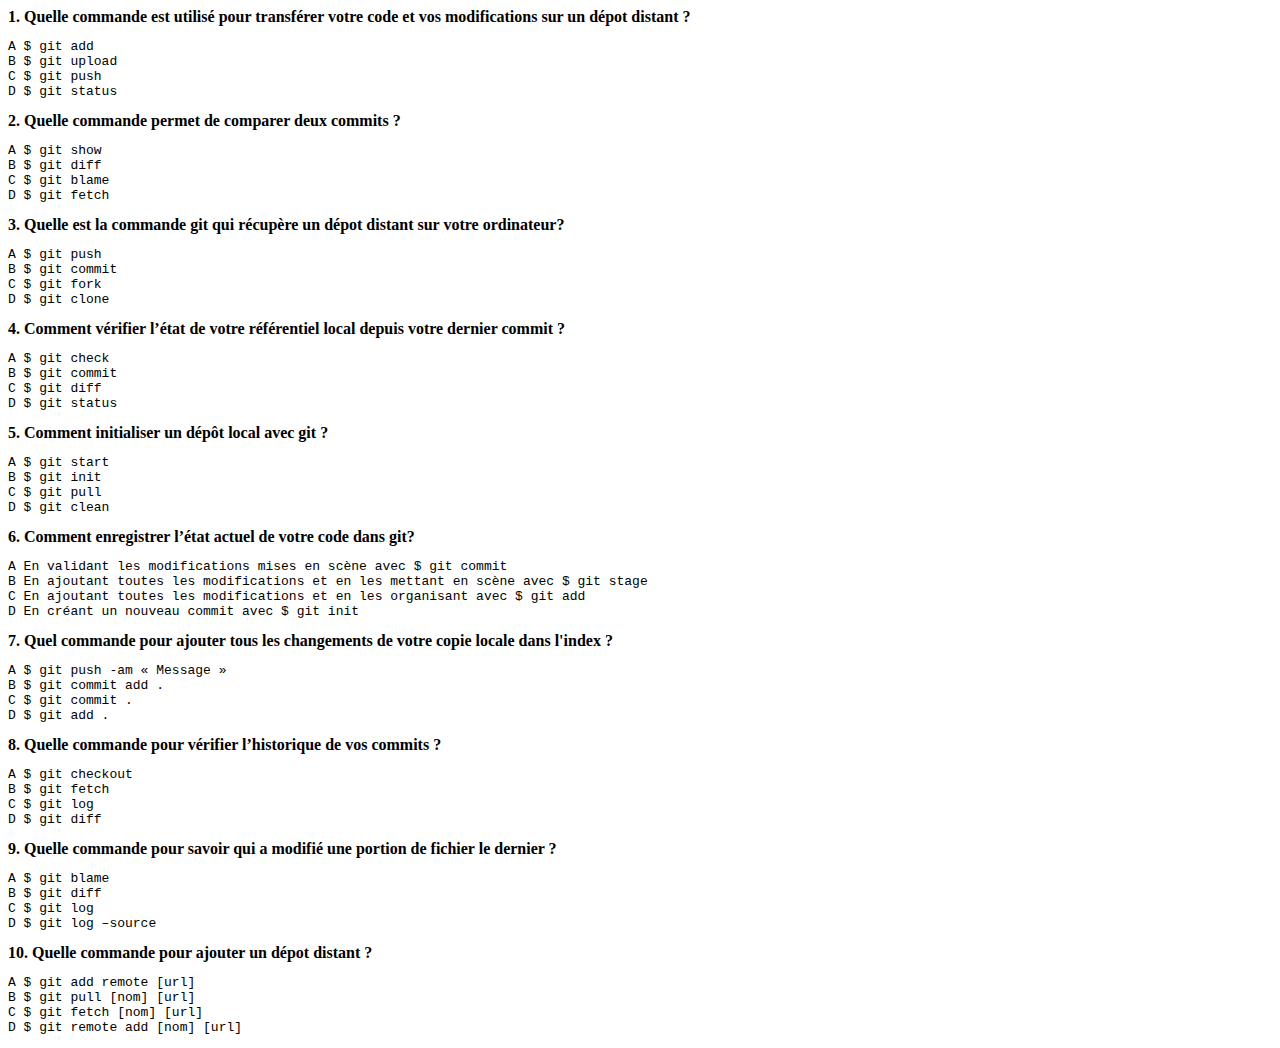
<file: soir1.html>
<html>
<body>

<b>1. Quelle commande est utilisé pour transférer votre code et vos modifications sur un dépot distant ?</b>
<pre>
A $ git add
B $ git upload
C $ git push
D $ git status
</pre>

<b>2. Quelle commande permet de comparer deux commits ?</b>
<pre>
A $ git show
B $ git diff
C $ git blame
D $ git fetch
</pre>

<b>3. Quelle est la commande git qui récupère un dépot distant sur votre ordinateur?</b>
<pre>
A $ git push
B $ git commit
C $ git fork
D $ git clone
</pre>

<b>4. Comment vérifier l’état de votre référentiel local depuis votre dernier commit ?</b>
<pre>
A $ git check
B $ git commit
C $ git diff
D $ git status
</pre>

<b>5. Comment initialiser un dépôt local avec git ?</b>
<pre>
A $ git start
B $ git init
C $ git pull
D $ git clean
</pre>

<b>6. Comment enregistrer l’état actuel de votre code dans git?</b>
<pre>
A En validant les modifications mises en scène avec $ git commit
B En ajoutant toutes les modifications et en les mettant en scène avec $ git stage
C En ajoutant toutes les modifications et en les organisant avec $ git add
D En créant un nouveau commit avec $ git init
</pre>

<b>7. Quel commande pour ajouter tous les changements de votre copie locale dans l'index ?</b>
<pre>
A $ git push -am « Message »
B $ git commit add .
C $ git commit .
D $ git add .
</pre>

<b>8. Quelle commande pour vérifier l’historique de vos commits ?</b>
<pre>
A $ git checkout
B $ git fetch
C $ git log
D $ git diff
</pre>

<b>9. Quelle commande pour savoir qui a modifié une portion de fichier le dernier ?</b>
<pre>
A $ git blame
B $ git diff
C $ git log
D $ git log –source
</pre>

<b>10. Quelle commande pour ajouter un dépot distant ?</b>
<pre>
A $ git add remote [url]
B $ git pull [nom] [url]
C $ git fetch [nom] [url]
D $ git remote add [nom] [url]
</pre>
</body>

</html>
</file>
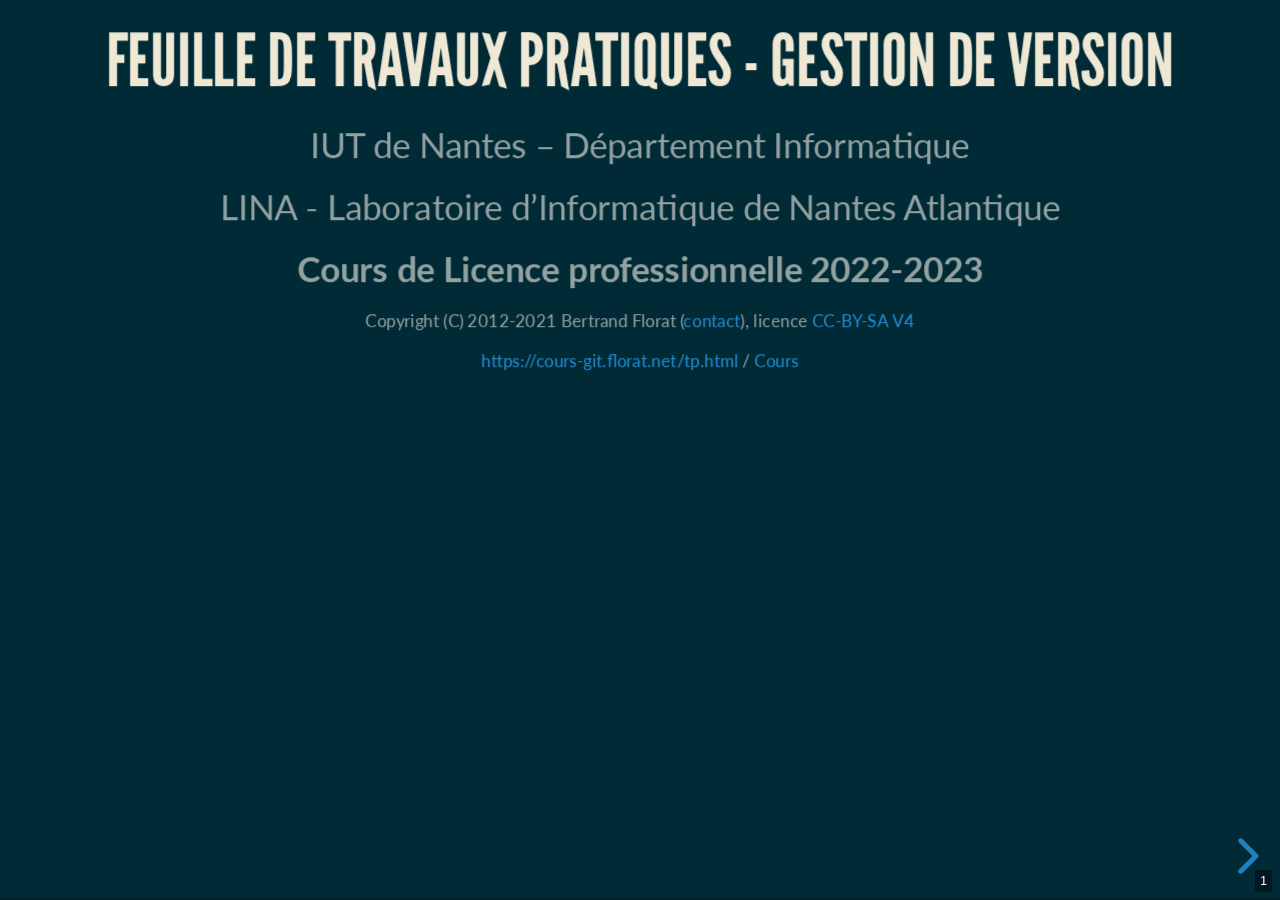
<file: tp.html>
<!doctype html>
<html>
  <head>
    <meta charset="utf-8">
    <meta name="viewport" content="width=device-width, initial-scale=1.0, maximum-scale=1.0, user-scalable=no">
    <meta name="apple-mobile-web-app-capable" content="yes">
                <meta name="apple-mobile-web-app-status-bar-style" content="black-translucent">
     <meta name="description"
        content="Feuille de travaux pratiques génie logiciel Licence Pro 2022-2023, la gestion de versions">
	<meta name="author" content="Bertrand Florat">

    <title>Feuille de travaux pratiques - Gestion de version</title>

    <link rel="stylesheet" href="dist/reveal.css">
    <link rel="stylesheet" href="dist/theme/moon.css" id="theme">

    <!-- Theme used for syntax highlighted code -->
    <link rel="stylesheet" href="plugin/highlight/monokai.css" id="highlight-theme">
    <link rel="stylesheet" href="css/custom.css" id="custom">
	</head>

	<body>

<body>

    <div class="reveal">

        <!-- Any section element inside of this container is displayed as a slide -->
        <div class="slides">

            <section>
                <h2 style="text-align: lcenter;">Feuille de travaux pratiques - Gestion de version</h2>
                <p>IUT de Nantes – Département Informatique</p>
                <p>LINA - Laboratoire d’Informatique de Nantes Atlantique</p>
                <p>
                    <b>Cours de Licence professionnelle 2022-2023</b>
                </p>
                <div style="font-size:0.5em">
                    <p style="text-align: center;">Copyright (C) 2012-2021 Bertrand Florat (<a href='http://www.florat.net/contact'>contact</a>), licence <a href="https://creativecommons.org/licenses/by-sa/4.0/">CC-BY-SA V4</a></p>
                    <p>
                        <a 
                            href="https://cours-git.florat.net/tp.html">https://cours-git.florat.net/tp.html</a>
                            /                            
                        <a href='index.html'>Cours</a>
                    </p>                    
                </div>
            </section>
            <section>
                <h5>Notes importantes</h5>
                <ul>
                    <li>Le travail se fera en binôme. Les étudiants se grouperont en binômes
                        <span class='lcode'>altXY</span>. Chaque binôme est doté d'un dépôt Git dédié. 'A' et 'B'
                        désignent respectivement l'un
                        et l'autre membre du binôme. Si un étudiant est seul, il devra simuler A et B dans deux consoles
                        différentes et avec deux utilisateurs différents, ex :
                        <span class='lcode'>alt12a</span> et
                        <span class='lcode'>alt12b</span>.</li>
                    <li>On utilise souvent Git depuis un IDE. Il vous est ici demandé de n'utiliser que la ligne de commande
                    </li>
                    <li>Inutile d'écrire du vrai code Java pour les exemples</li>
                    <li>Pour répondre aux questions du TP, écrivez dans un fichier
                        <span class='lcode'>~/tp[no TP].txt</span> (un seul étudiant du binôme)</li>
                    <li>Tous les exercices se feront sous Gnu/Linux avec vi comme éditeur de texte.

                        <p class="note">
                            Commandes de base de vim :
                            <span class='lcode'>:i</span> insérer,
                            <span class='lcode'>:o</span> insérer à la ligne,
                            <span class='lcode'>:q!</span>
                            quitter sans enregistrer,
                            <span class='lcode'>:x</span> quitter en enregistrant,
                            <span class='lcode'>shift J</span> (ligne n) : remonte la ligne n+1,
                            <span class='lcode'>y</span> : copier,
                            <span class='lcode'>p</span> : coller,
                            <span class='lcode'>dd</span> : supprimer toute une ligne,
                            <span class='lcode'>u</span> : undo . Voir [6] au besoin.
                        </p>
                    </li>
                </ul>
                <br />
            </section>

            <section>
                <h4>TP1 Motivations gestion de configuration</h4>
                <p>
                    <i>Echanges en séance</i>
                </p>
            </section>

            <section>
                <h4>TP2: Exercice concepts Git</h4>
                <ul>
                    <li>Aller sur
                        <a
                            href='http://pcottle.github.io/learnGitBranching/?NODEMO'>http://pcottle.github.io/learnGitBranching/?NODEMO</a>
                    </li>
                    <li>
                        <i>Commandes utiles :
                            <span class='lcode'>undo</span>,
                            <span class='lcode'>reset</span>,
                            <span class='lcode'>show commands</span>
                        </i>
                    </li>
                    <li>Créer une branche
                        <span class='lcode'>develop</span> et y faire un commit</li>
                    <li>Fusionner ce commit dans la branche
                        <span class='lcode'>main</span>
                    </li>
                    <li>Poser un tag
                        <span class='lcode'>1.0.0</span> sur la branche main</li>
                    <li>Depuis la branche
                        <span class='lcode'>main</span>, créer une branche
                        <span class='lcode'>1.0</span>, y faire deux commits, tagger ce dernier commit
                        <span class='lcode'>1.0.1</span>
                    </li>
                    <li>Faire deux commits sur develop</li>
                    <li>Fusionner ces deux commits dans la branche
                        <span class='lcode'>main</span> puis tagger
                        <span class='lcode'>2.0.0</span>
                    </li>
                    <li>Créer depuis
                        <span class='lcode'>develop</span> une branche
                        <span class='lcode'>bug123</span>, y faire un commit puis fusionner le commit dans la branche
                        <span class='lcode'>develop</span>
                    </li>
                    <li>Supprimer la branche bug123</li>
                    <li>Fusionner develop dans main puis tagger
                        <span class='lcode'>2.0.1</span>
                    </li>
                    <p>Se connecter <a href="https://cours.florat.net">au serveur</a>, copier les commandes effectuées dans le 
                        simulateur et les coller dans un fichier (selectionner les commandes en laissant CTRL appuyé puis faire CTRL-C)
                        <span class='lcode'>~/tp2.txt</span> (merci de respecter le nom du fichier)</p>
                </ul>
            </section>

            <section>
                <h4>TP3 Commandes Git de base</h4>
                <p>Se connecter
                    <a href="https://cours.florat.net">au serveur</a> (client ssh en javascript)</p>
                <ul>
                    <li>User: votre login (exemple :
                        <span class='lcode'>alt04a</span>,
                        <span class='lcode'>alt10b</span>)</li>
                    <li>Password : fourni par l'enseignant</li>
                </ul>
            </section>
            <section>
                <h5>Exercice 3.1 : Clonage d'un dépot</h5>
                <p>Chaque binôme dispose d'un dépôt Git (local) et situé à l'URL (remplacer
                    <span class='lcode'>code_binôme</span> par votre code binôme ):</p>
                <pre>
/var/cours/depots_git/<i>[code_binome]</i>/my-app.git</pre>

                <p class="note">En condition rééelle, les URL sont en <span class='lcode'></span>https://...</span>. 
                    Pour des raisons pratiques, nous utilisons ici une URL locale (sur le même serveur) mais qui reste tout à fait valide.
                <ul>
                    <li>Les étudiant(e)s A et B clonent dans leur $HOME le dépôt distant affecté au binôme</li>
                    <li>Afficher les branches avec
                        <span class='lcode'>git branch -a</span>
                    </li>
                    <li>Consultez votre répertoire
                        <span class='lcode'>.git</span> (commande:
                        <span class='lcode'>find .git</span>). A quoi sert son contenu &nbsp?</li>
                </ul>
            </section>
            <section>
                <h5>Exercice 3.2 : Commit d'une modification</h5>
                <p class="note">Cet exercice se fait simultanément par A et B</p>
                <ol>
                    <li>Configurer correctement son nom et e-mail Git (voir support de cours)</li>
                    <li>Forcez vim comme éditeur de Git : <br/>
                        <span class='lcode'>git config --global core.editor "vim"</span></li>
                    <li>Créez quelques alias, au moins <span class='lcode'>ci</span> pour commit et <span class='lcode'>st</span> pour status</li>
                    <li>Vérifier que vous vous trouvez dans la branche
                        <span class='lcode'>master</span>, s'y positionner si ce n'est pas le cas.
                    </li>
                    <li>Modifier le source
                        <span class='lcode'>Calcul.java</span>
                        et ajouter un fichier source
                        <span class='lcode'>CalculAlternatif.java</span>
                        dans le même package
                    </li>
                    <li>Afficher le statut de la copie locale à ce stade</li>
                    <li>Commiter <u>en un seul commit</u> cette modification et cet ajout de nouveau fichier en
                        utilisant un message de commit dans les règles de l'art.</li>
                    <li>Afficher le commit dans l'historique et les différences qu'il a introduites (commande
                        <span class='lcode'>git show</span>).</li>
                </ol>
            </section>
            <section>
                <h5>Exercice 3.3.1 : Merge fast-forward</h5>
                <p class="note">Cet exercice se fait simultanément par A et B</p>
                <ol>
                    <li>Créer une branche nommée
                        <span class='lcode'>bug42</span> et s'y positionner
                    </li>
                    <li>Effectuer des modifications sur
                        <span class='lcode'>Calcul.java</span> et les commiter
                    </li>
                    <li>Positionnez vous dans la branche
                        <span class='lcode'>master</span>
                    </li>
                    <li>Fusionner (par merge) les modifications de la branche
                        <span class='lcode'>bug42</span> dans la branche master. 
                        Comment git qualifie ce type de merge ?
                    </li>
                    <li>Supprimer cette branche</li>

                </ol>
            </section>
            <section>
                <h5>Exercice 3.3.2 : Merge non fast-forward</h5>
                <p class="note">Cet exercice se fait simultanément par A et B. Le but des modifications 
                    de cet exercice est de ne pas créer de conflit.</p>
                <ol>
                    <li>Créer une branche nommée
                        <span class='lcode'>bug43</span> et s'y positionner
                    </li>
                    <li>Effectuer des modifications
                        <b>au début</b> du fichier
                        <span class='lcode'>Calcul.java</span> et les commiter
                    </li>
                    <li>Positionnez vous dans la branche
                        <span class='lcode'>master</span>
                    </li>
                    <li>Effectuer des modifications
                        <b>à la fin</b> du fichier
                        <span class='lcode'>Calcul.java</span> et les commiter
                    </li>
                    <li>Fusionner (par merge) les modifications de la branche
                        <span class='lcode'>bug43</span> dans la branche master. Comment git qualifie ce type de merge ?
                    </li>
                    <li>Supprimer cette branche</li>
                </ol>
            </section>
            <section>
                <h5>Exercice 3.4 : Gestion d'un conflit</h5>
                <p class="note">Cet exercice se fait simultanément par A et B</p>
                <ol>
                    <li>Créer une branche nommée
                        <span class='lcode'>bug44</span> et s'y positionner
                    </li>
                    <li>Effectuer des modifications dans le fichier
                        <span class='lcode'>Calcul.java</span> et les commiter
                    </li>
                    <li>Positionnez vous dans la branche
                        <span class='lcode'>master</span>
                    </li>
                    <li>Effectuer des modifications (differentes)
                        <b>sur les mêmes lignes</b> du fichier
                        <span class='lcode'>Calcul.java</span> et les commiter
                    </li>
                    <li>Fusionner (par merge) les modifications de la branche
                        <span class='lcode'>bug44</span> dans la branche master. Que se produit-il ?</li>
                    <li>Ouvrir le fichier, que remarquez vous à l'emplacement des modifications ?</li>
                    <li>Afficher le statut de la copie locale.</li>
                    <li>Resoudre le problème en ne gardant que les modifications de la branche
                        <span class='lcode'>master</span>
                    </li>
                    <li>Supprimer cette branche</li>
                </ol>
            </section>

            <section>
                <h5>Exercice 3.5 : Manipulation des branches distantes</h5>
                <ol>
                    <li>
                        <b>L'étudiant(e) A sauvegarde ses exercices précedents par la commande :
                            <span class='lcode'>mv ~/my-app ~/my-app~</span> </b>
                    </li>
                    <li>L'étudiant(e) A réinitialise son dépot en le clonnant à nouveau (il refait l'ex 3.1). 
                        Attention : se positionner dans $HOME avant de cloner.</li>
                    <li>Les étudiant(e)s A et B affichent le détail du dépôt
                        <span class='lcode'>origin</span>
                        et des branches remote via les commandes suivantes :
                        <pre>$ git branch -r
$ git remote show origin</pre>
                    </li>
                    <li>L'étudiant(e) B pousse ses commits des exercices précédents dans la branche
                        <span class='lcode'>origin/master</span>
                    </li>
                    <li>L'étudiant(e) A compare sa branche
                        <span class='lcode'>master</span> à la branche
                        <span class='lcode'>origin/master</span>. Il y-a-t-il des différences? Pourquoi ?
                        Que faut-il faire pour voir les modifications des autres dans sa branche remote
                        <span class='lcode'>origin/master</span>?
                    </li>
                    <li>L'étudiant(e) A intégre les modifications distantes via
                        <span class='lcode'>pull</span>.
                    </li>
                    <li>L'étudiant(e) A fait des modifications puis les commit dans sa branche
                        <span class='lcode'>master</span> puis le pousse vers son origin</span>
                    </li>

                </ol>
            </section>

            <section>
                <h5>Exercice du soir no 1 (concepts)</h5>
                <p>A faire avant le prochain cours ;</p>
                <p>Exercice individuel ;</p>
                <p>
                    <b>Faire <a href="soir1.html">ce QCM</a></b>
                </p>
                <p>Laisser le texte sur le serveur
                    <a href="https://cours.florat.net">https://cours.florat.net</a>
                    dans le fichier
                    <span class='lcode'>~/soir1.txt</span>
                </p>
                <p>(merci de respecter le nom du fichier)</p>
            </section>

            <section>
                <h4>TP4 Utilitaires Git</h4>
                <p class="note">Cet exercice se fait simultanément par A et B</p>
                <h5>Exercice 4.1 : Ignorer des fichiers</h5>
                <ol>
                    <li>Créer un fichier (fictif)
                        <span class='lcode'>.class</span>
                        dans
                        <span class='lcode'>src/main/java/com/mycompany/app</span>
                    </li>
                    <li>Configurer git pour qu'il ignore recursivement tous les
                        <span class='lcode'>.class</span>
                    </li>
                    <li>Utiliser
                        <span class='lcode'>git status</span> pour vérifier l'opération avant et après
                    </li>
                    <li>Commiter et pousser le fichier
                        <span class='lcode'>.gitignore</span> pour que le reste de l'équipe en profite
                    </li>
                </ol>
            </section>
            <section>
                <h5>Exercice 4.2 : Réécrire son historique</h5>
                <p class="note">Cet exercice se fait simultanément par A et B. 
                    Notez les commandes effectuées dans le fichier tp4.txt</p>
                <ol>
                    <li>Effectuez trois commits</li>
                    <li>Renommez le dernier commit</li>
                    <li>Fusionnez le premier et le second</li>
                </ol>
            </section>
            <section>
                <h5>Exercice 4.3 : Rechercher une expression</h5>
                <p class="note">Cet exercice se fait simultanément par A et B. 
                    Notez les commandes effectuées dans le fichier tp4.txt</p>
                Recherchez une expression de votre choix dans les différentes révisions du dépôt
                (Voir commande dans le cours, page "Historique")
                
                
            </section>
            <section>
                <h5>Exercice 4.4 : Utilisation de git-flow</h5>
                <p class="note">Cet exercice se fait simultanément par A et B. 
                    Notez les commandes effectuées dans le fichier tp4.txt</p>
                <ol>
                    <li>Initialiser git-flow sur votre dépôt local</li>
                    <li>Créer une branche de fonctionnalité et y faire un commit</li>
                    <li>Finaliser la branche de fonctionnalité</li>
                    <li>Démarrer une release et y faire un commit, la publier</li>
                    <li>Finaliser la release en version 1.0.0</li>
                    <li>Créer, faire un commit puis fermer une branche hotfix</li>
                    <li>Créer une branche de maintenance 1.x</li>
                </ol>
                <p>Aide:</p>
                <pre>
                  git flow init
                  git flow feature [start|finish|publish|pull] panierachat
                  git flow release [start|finish|publish|pull] 1.2.0
                  git flow hotfix [start|finish|publish|pull] bug123</pre>
				
            </section>
            <section>
                <h5>Exercice du soir no 2 (Git)</h5>
                <p>Attention: c'est un travail individuel à faire par chaque étudiant</p>
                <ul>
                    <li>Aller sur
                        <a
                            href='http://pcottle.github.io/learnGitBranching/?NODEMO'>http://pcottle.github.io/learnGitBranching/?NODEMO</a>
                    </li>
                    <li>Créer une branche
                        <span class='lcode'>develop</span> et y faire un commit</li>
                    <li>Créer une branche
                        <span class='lcode'>evol1</span> depuis
                        <span class='lcode'>develop</span> et y faire deux commits</li>
                    <li>Créer une branche
                        <span class='lcode'>evol2</span> depuis
                        <span class='lcode'>develop</span> et y faire deux commits</li>
                    <li>Dans la branche
                        <span class='lcode'>develop</span>, ne récupérer que le premier commit de la branche
                        <span class='lcode'>evol1</span>
                    </li>
                    <li>Dans la branche
                        <span class='lcode'>develop</span>, récupérer les deux commits de la branche
                        <span class='lcode'>evol2</span> mais en les inversant</li>
                    <li>Poser un tag
                        <spanclass='lcode'>1.0.0</span> sur la branche develop</li>
                </ul>
                <p>Pour vérification, résultat correct <a href='images/soir2_resu.png'>ici</a></p>
                <p>Copier les commandes effectuées dans le simulateur et les coller dans un fichier
                    <span class='lcode'>~/soir2.txt</span> (merci de respecter le nom du fichier)</p>
                <p>Note : en cas de difficulté, faire les exercices d'entrainement à
                    <a href='http://pcottle.github.io/learnGitBranching'>http://pcottle.github.io/learnGitBranching</a>
                </p>
            </section>
        </div>
    </div>



    <script src="dist/reveal.js"></script>
    <script src="plugin/notes/notes.js"></script>
    <script src="plugin/highlight/highlight.js"></script>
    <script>
      Reveal.initialize({
        width: 1400,
        height: 1000,
        progress: true,
        slideNumber: true,
        hash: true, 
        center: false,        
        plugins: [RevealHighlight]
      });
    </script>
  </body>
</html>
</file>
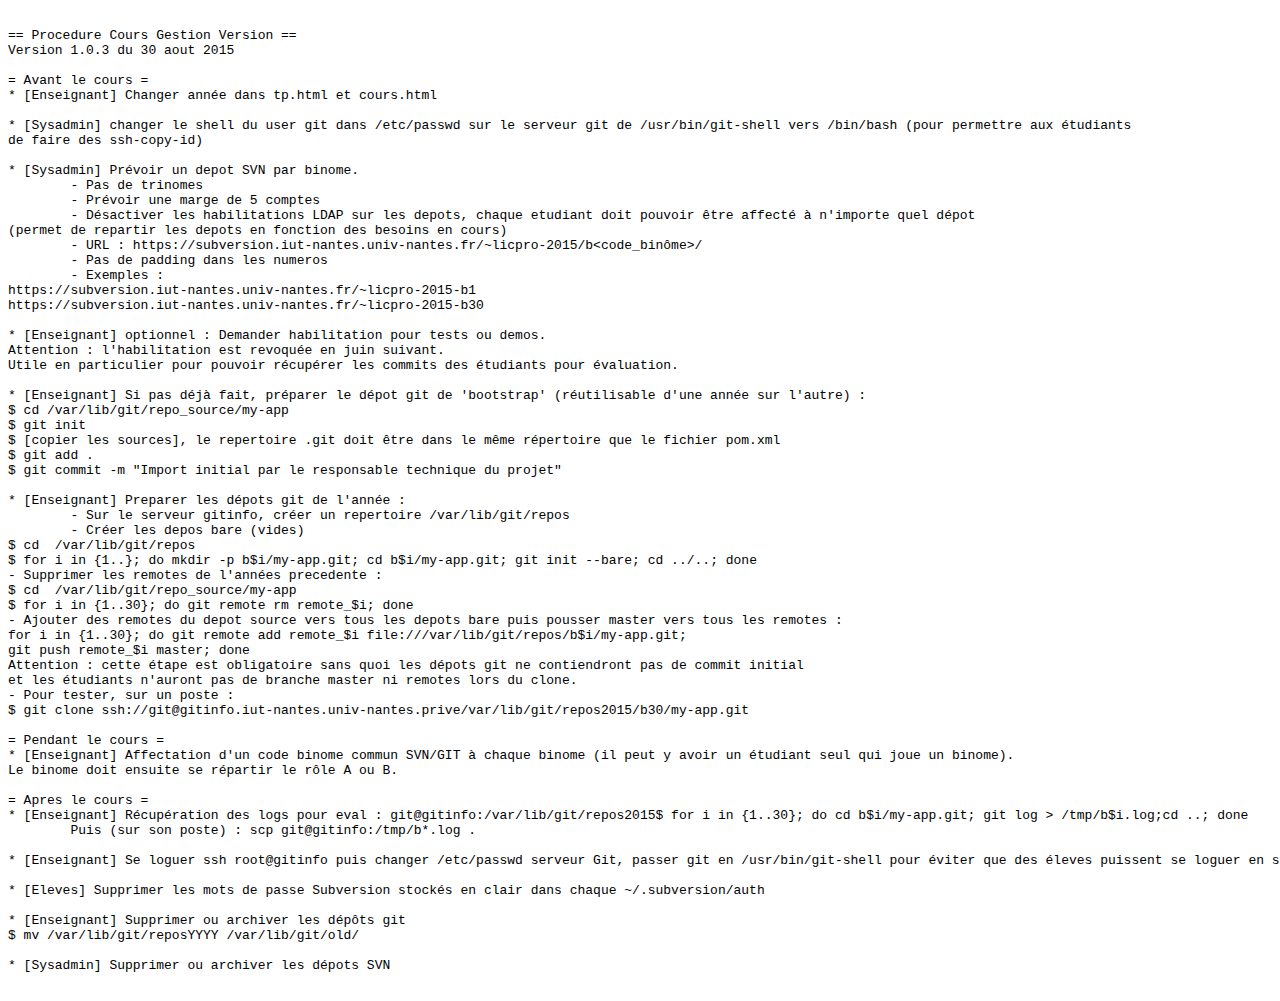
<file: interne/procedure.html>
<!doctype html>
<html lang="fr">

<head>
<meta charset="utf-8">
</head>

<body>
<pre>

== Procedure Cours Gestion Version ==
Version 1.0.3 du 30 aout 2015

= Avant le cours =
* [Enseignant] Changer année dans tp.html et cours.html

* [Sysadmin] changer le shell du user git dans /etc/passwd sur le serveur git de /usr/bin/git-shell vers /bin/bash (pour permettre aux étudiants
de faire des ssh-copy-id)

* [Sysadmin] Prévoir un depot SVN par binome. 
	- Pas de trinomes 
	- Prévoir une marge de 5 comptes
	- Désactiver les habilitations LDAP sur les depots, chaque etudiant doit pouvoir être affecté à n'importe quel dépot
(permet de repartir les depots en fonction des besoins en cours)
	- URL : https://subversion.iut-nantes.univ-nantes.fr/~licpro-2015/b&lt;code_binôme&gt;/
	- Pas de padding dans les numeros
	- Exemples :
https://subversion.iut-nantes.univ-nantes.fr/~licpro-2015-b1 
https://subversion.iut-nantes.univ-nantes.fr/~licpro-2015-b30

* [Enseignant] optionnel : Demander habilitation pour tests ou demos. 
Attention : l'habilitation est revoquée en juin suivant. 
Utile en particulier pour pouvoir récupérer les commits des étudiants pour évaluation.

* [Enseignant] Si pas déjà fait, préparer le dépot git de 'bootstrap' (réutilisable d'une année sur l'autre) : 
$ cd /var/lib/git/repo_source/my-app
$ git init
$ [copier les sources], le repertoire .git doit être dans le même répertoire que le fichier pom.xml
$ git add .
$ git commit -m "Import initial par le responsable technique du projet"

* [Enseignant] Preparer les dépots git de l'année : 
	- Sur le serveur gitinfo, créer un repertoire /var/lib/git/repos<année YYYY>
	- Créer les depos bare (vides)
$ cd  /var/lib/git/repos<année YYYY>
$ for i in {1..<nombre de binomes>}; do mkdir -p b$i/my-app.git; cd b$i/my-app.git; git init --bare; cd ../..; done
- Supprimer les remotes de l'années precedente :
$ cd  /var/lib/git/repo_source/my-app
$ for i in {1..30}; do git remote rm remote_$i; done
- Ajouter des remotes du depot source vers tous les depots bare puis pousser master vers tous les remotes :
for i in {1..30}; do git remote add remote_$i file:///var/lib/git/repos<année YYYY>/b$i/my-app.git; 
git push remote_$i master; done
Attention : cette étape est obligatoire sans quoi les dépots git ne contiendront pas de commit initial 
et les étudiants n'auront pas de branche master ni remotes lors du clone.
- Pour tester, sur un poste :
$ git clone ssh://git@gitinfo.iut-nantes.univ-nantes.prive/var/lib/git/repos2015/b30/my-app.git

= Pendant le cours =
* [Enseignant] Affectation d'un code binome commun SVN/GIT à chaque binome (il peut y avoir un étudiant seul qui joue un binome). 
Le binome doit ensuite se répartir le rôle A ou B.

= Apres le cours =
* [Enseignant] Récupération des logs pour eval : git@gitinfo:/var/lib/git/repos2015$ for i in {1..30}; do cd b$i/my-app.git; git log > /tmp/b$i.log;cd ..; done
	Puis (sur son poste) : scp git@gitinfo:/tmp/b*.log .

* [Enseignant] Se loguer ssh root@gitinfo puis changer /etc/passwd serveur Git, passer git en /usr/bin/git-shell pour éviter que des éleves puissent se loguer en ssh sur le serveur

* [Eleves] Supprimer les mots de passe Subversion stockés en clair dans chaque ~/.subversion/auth 

* [Enseignant] Supprimer ou archiver les dépôts git
$ mv /var/lib/git/reposYYYY /var/lib/git/old/

* [Sysadmin] Supprimer ou archiver les dépots SVN 

</pre>
</body>
</html>
</file>
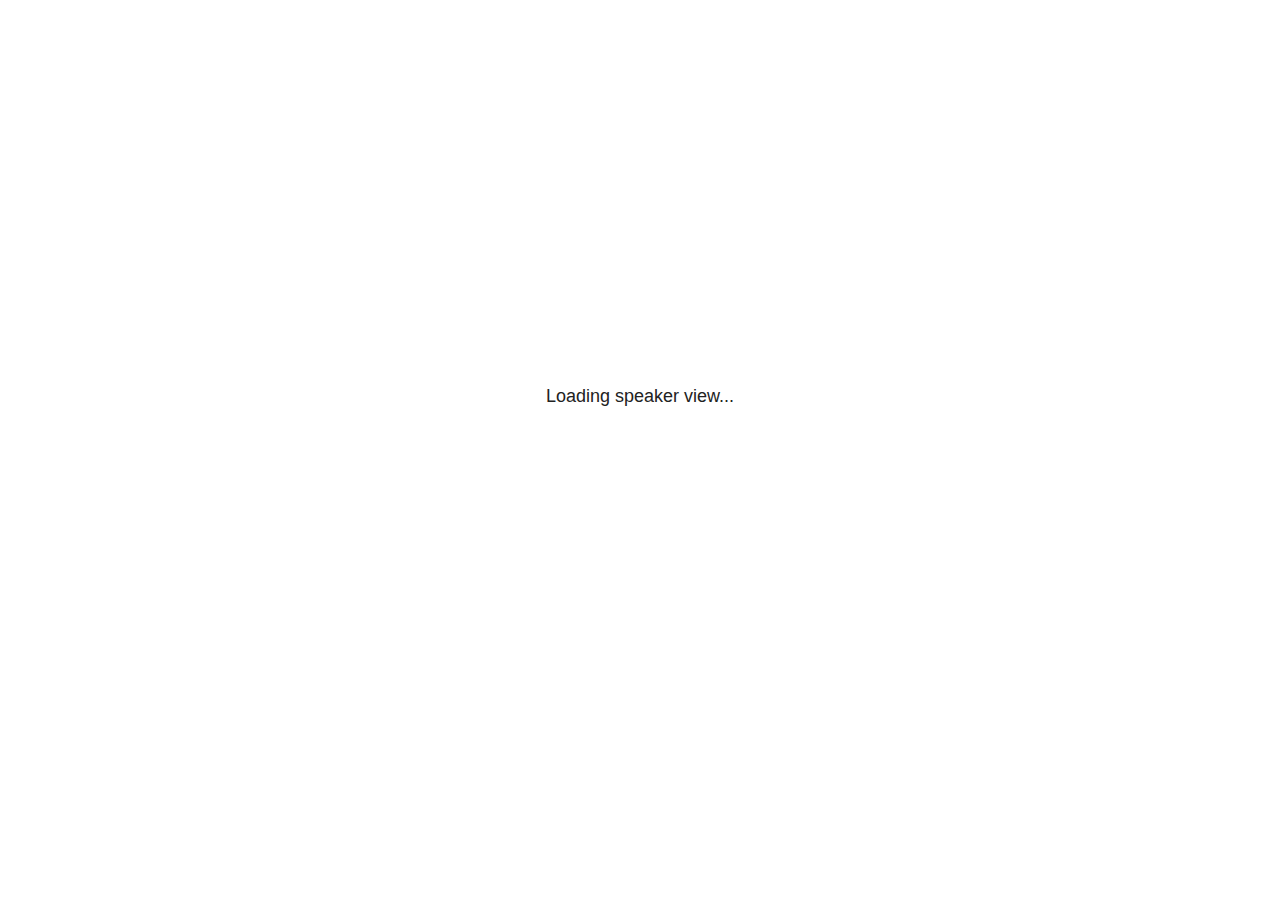
<file: plugin/notes/speaker-view.html>
<html lang="en">
	<head>
		<meta charset="utf-8">

		<title>reveal.js - Speaker View</title>

		<style>
			body {
				font-family: Helvetica;
				font-size: 18px;
			}

			#current-slide,
			#upcoming-slide,
			#speaker-controls {
				padding: 6px;
				box-sizing: border-box;
				-moz-box-sizing: border-box;
			}

			#current-slide iframe,
			#upcoming-slide iframe {
				width: 100%;
				height: 100%;
				border: 1px solid #ddd;
			}

			#current-slide .label,
			#upcoming-slide .label {
				position: absolute;
				top: 10px;
				left: 10px;
				z-index: 2;
			}

			#connection-status {
				position: absolute;
				top: 0;
				left: 0;
				width: 100%;
				height: 100%;
				z-index: 20;
				padding: 30% 20% 20% 20%;
				font-size: 18px;
				color: #222;
				background: #fff;
				text-align: center;
				box-sizing: border-box;
				line-height: 1.4;
			}

			.overlay-element {
				height: 34px;
				line-height: 34px;
				padding: 0 10px;
				text-shadow: none;
				background: rgba( 220, 220, 220, 0.8 );
				color: #222;
				font-size: 14px;
			}

			.overlay-element.interactive:hover {
				background: rgba( 220, 220, 220, 1 );
			}

			#current-slide {
				position: absolute;
				width: 60%;
				height: 100%;
				top: 0;
				left: 0;
				padding-right: 0;
			}

			#upcoming-slide {
				position: absolute;
				width: 40%;
				height: 40%;
				right: 0;
				top: 0;
			}

			/* Speaker controls */
			#speaker-controls {
				position: absolute;
				top: 40%;
				right: 0;
				width: 40%;
				height: 60%;
				overflow: auto;
				font-size: 18px;
			}

				.speaker-controls-time.hidden,
				.speaker-controls-notes.hidden {
					display: none;
				}

				.speaker-controls-time .label,
				.speaker-controls-pace .label,
				.speaker-controls-notes .label {
					text-transform: uppercase;
					font-weight: normal;
					font-size: 0.66em;
					color: #666;
					margin: 0;
				}

				.speaker-controls-time, .speaker-controls-pace {
					border-bottom: 1px solid rgba( 200, 200, 200, 0.5 );
					margin-bottom: 10px;
					padding: 10px 16px;
					padding-bottom: 20px;
					cursor: pointer;
				}

				.speaker-controls-time .reset-button {
					opacity: 0;
					float: right;
					color: #666;
					text-decoration: none;
				}
				.speaker-controls-time:hover .reset-button {
					opacity: 1;
				}

				.speaker-controls-time .timer,
				.speaker-controls-time .clock {
					width: 50%;
				}

				.speaker-controls-time .timer,
				.speaker-controls-time .clock,
				.speaker-controls-time .pacing .hours-value,
				.speaker-controls-time .pacing .minutes-value,
				.speaker-controls-time .pacing .seconds-value {
					font-size: 1.9em;
				}

				.speaker-controls-time .timer {
					float: left;
				}

				.speaker-controls-time .clock {
					float: right;
					text-align: right;
				}

				.speaker-controls-time span.mute {
					opacity: 0.3;
				}

				.speaker-controls-time .pacing-title {
					margin-top: 5px;
				}

				.speaker-controls-time .pacing.ahead {
					color: blue;
				}

				.speaker-controls-time .pacing.on-track {
					color: green;
				}

				.speaker-controls-time .pacing.behind {
					color: red;
				}

				.speaker-controls-notes {
					padding: 10px 16px;
				}

				.speaker-controls-notes .value {
					margin-top: 5px;
					line-height: 1.4;
					font-size: 1.2em;
				}

			/* Layout selector */
			#speaker-layout {
				position: absolute;
				top: 10px;
				right: 10px;
				color: #222;
				z-index: 10;
			}
				#speaker-layout select {
					position: absolute;
					width: 100%;
					height: 100%;
					top: 0;
					left: 0;
					border: 0;
					box-shadow: 0;
					cursor: pointer;
					opacity: 0;

					font-size: 1em;
					background-color: transparent;

					-moz-appearance: none;
					-webkit-appearance: none;
					-webkit-tap-highlight-color: rgba(0, 0, 0, 0);
				}

				#speaker-layout select:focus {
					outline: none;
					box-shadow: none;
				}

			.clear {
				clear: both;
			}

			/* Speaker layout: Wide */
			body[data-speaker-layout="wide"] #current-slide,
			body[data-speaker-layout="wide"] #upcoming-slide {
				width: 50%;
				height: 45%;
				padding: 6px;
			}

			body[data-speaker-layout="wide"] #current-slide {
				top: 0;
				left: 0;
			}

			body[data-speaker-layout="wide"] #upcoming-slide {
				top: 0;
				left: 50%;
			}

			body[data-speaker-layout="wide"] #speaker-controls {
				top: 45%;
				left: 0;
				width: 100%;
				height: 50%;
				font-size: 1.25em;
			}

			/* Speaker layout: Tall */
			body[data-speaker-layout="tall"] #current-slide,
			body[data-speaker-layout="tall"] #upcoming-slide {
				width: 45%;
				height: 50%;
				padding: 6px;
			}

			body[data-speaker-layout="tall"] #current-slide {
				top: 0;
				left: 0;
			}

			body[data-speaker-layout="tall"] #upcoming-slide {
				top: 50%;
				left: 0;
			}

			body[data-speaker-layout="tall"] #speaker-controls {
				padding-top: 40px;
				top: 0;
				left: 45%;
				width: 55%;
				height: 100%;
				font-size: 1.25em;
			}

			/* Speaker layout: Notes only */
			body[data-speaker-layout="notes-only"] #current-slide,
			body[data-speaker-layout="notes-only"] #upcoming-slide {
				display: none;
			}

			body[data-speaker-layout="notes-only"] #speaker-controls {
				padding-top: 40px;
				top: 0;
				left: 0;
				width: 100%;
				height: 100%;
				font-size: 1.25em;
			}

			@media screen and (max-width: 1080px) {
				body[data-speaker-layout="default"] #speaker-controls {
					font-size: 16px;
				}
			}

			@media screen and (max-width: 900px) {
				body[data-speaker-layout="default"] #speaker-controls {
					font-size: 14px;
				}
			}

			@media screen and (max-width: 800px) {
				body[data-speaker-layout="default"] #speaker-controls {
					font-size: 12px;
				}
			}

		</style>
	</head>

	<body>

		<div id="connection-status">Loading speaker view...</div>

		<div id="current-slide"></div>
		<div id="upcoming-slide"><span class="overlay-element label">Upcoming</span></div>
		<div id="speaker-controls">
			<div class="speaker-controls-time">
				<h4 class="label">Time <span class="reset-button">Click to Reset</span></h4>
				<div class="clock">
					<span class="clock-value">0:00 AM</span>
				</div>
				<div class="timer">
					<span class="hours-value">00</span><span class="minutes-value">:00</span><span class="seconds-value">:00</span>
				</div>
				<div class="clear"></div>

				<h4 class="label pacing-title" style="display: none">Pacing – Time to finish current slide</h4>
				<div class="pacing" style="display: none">
					<span class="hours-value">00</span><span class="minutes-value">:00</span><span class="seconds-value">:00</span>
				</div>
			</div>

			<div class="speaker-controls-notes hidden">
				<h4 class="label">Notes</h4>
				<div class="value"></div>
			</div>
		</div>
		<div id="speaker-layout" class="overlay-element interactive">
			<span class="speaker-layout-label"></span>
			<select class="speaker-layout-dropdown"></select>
		</div>

		<script>

			(function() {

				var notes,
					notesValue,
					currentState,
					currentSlide,
					upcomingSlide,
					layoutLabel,
					layoutDropdown,
					pendingCalls = {},
					lastRevealApiCallId = 0,
					connected = false;

				var SPEAKER_LAYOUTS = {
					'default': 'Default',
					'wide': 'Wide',
					'tall': 'Tall',
					'notes-only': 'Notes only'
				};

				setupLayout();

				var connectionStatus = document.querySelector( '#connection-status' );
				var connectionTimeout = setTimeout( function() {
					connectionStatus.innerHTML = 'Error connecting to main window.<br>Please try closing and reopening the speaker view.';
				}, 5000 );

				window.addEventListener( 'message', function( event ) {

					clearTimeout( connectionTimeout );
					connectionStatus.style.display = 'none';

					var data = JSON.parse( event.data );

					// The overview mode is only useful to the reveal.js instance
					// where navigation occurs so we don't sync it
					if( data.state ) delete data.state.overview;

					// Messages sent by the notes plugin inside of the main window
					if( data && data.namespace === 'reveal-notes' ) {
						if( data.type === 'connect' ) {
							handleConnectMessage( data );
						}
						else if( data.type === 'state' ) {
							handleStateMessage( data );
						}
						else if( data.type === 'return' ) {
							pendingCalls[data.callId](data.result);
							delete pendingCalls[data.callId];
						}
					}
					// Messages sent by the reveal.js inside of the current slide preview
					else if( data && data.namespace === 'reveal' ) {
						if( /ready/.test( data.eventName ) ) {
							// Send a message back to notify that the handshake is complete
							window.opener.postMessage( JSON.stringify({ namespace: 'reveal-notes', type: 'connected'} ), '*' );
						}
						else if( /slidechanged|fragmentshown|fragmenthidden|paused|resumed/.test( data.eventName ) && currentState !== JSON.stringify( data.state ) ) {

							window.opener.postMessage( JSON.stringify({ method: 'setState', args: [ data.state ]} ), '*' );

						}
					}

				} );

				/**
				 * Asynchronously calls the Reveal.js API of the main frame.
				 */
				function callRevealApi( methodName, methodArguments, callback ) {

					var callId = ++lastRevealApiCallId;
					pendingCalls[callId] = callback;
					window.opener.postMessage( JSON.stringify( {
						namespace: 'reveal-notes',
						type: 'call',
						callId: callId,
						methodName: methodName,
						arguments: methodArguments
					} ), '*' );

				}

				/**
				 * Called when the main window is trying to establish a
				 * connection.
				 */
				function handleConnectMessage( data ) {

					if( connected === false ) {
						connected = true;

						setupIframes( data );
						setupKeyboard();
						setupNotes();
						setupTimer();
					}

				}

				/**
				 * Called when the main window sends an updated state.
				 */
				function handleStateMessage( data ) {

					// Store the most recently set state to avoid circular loops
					// applying the same state
					currentState = JSON.stringify( data.state );

					// No need for updating the notes in case of fragment changes
					if ( data.notes ) {
						notes.classList.remove( 'hidden' );
						notesValue.style.whiteSpace = data.whitespace;
						if( data.markdown ) {
							notesValue.innerHTML = marked( data.notes );
						}
						else {
							notesValue.innerHTML = data.notes;
						}
					}
					else {
						notes.classList.add( 'hidden' );
					}

					// Update the note slides
					currentSlide.contentWindow.postMessage( JSON.stringify({ method: 'setState', args: [ data.state ] }), '*' );
					upcomingSlide.contentWindow.postMessage( JSON.stringify({ method: 'setState', args: [ data.state ] }), '*' );
					upcomingSlide.contentWindow.postMessage( JSON.stringify({ method: 'next' }), '*' );

				}

				// Limit to max one state update per X ms
				handleStateMessage = debounce( handleStateMessage, 200 );

				/**
				 * Forward keyboard events to the current slide window.
				 * This enables keyboard events to work even if focus
				 * isn't set on the current slide iframe.
				 *
				 * Block F5 default handling, it reloads and disconnects
				 * the speaker notes window.
				 */
				function setupKeyboard() {

					document.addEventListener( 'keydown', function( event ) {
						if( event.keyCode === 116 || ( event.metaKey && event.keyCode === 82 ) ) {
							event.preventDefault();
							return false;
						}
						currentSlide.contentWindow.postMessage( JSON.stringify({ method: 'triggerKey', args: [ event.keyCode ] }), '*' );
					} );

				}

				/**
				 * Creates the preview iframes.
				 */
				function setupIframes( data ) {

					var params = [
						'receiver',
						'progress=false',
						'history=false',
						'transition=none',
						'autoSlide=0',
						'backgroundTransition=none'
					].join( '&' );

					var urlSeparator = /\?/.test(data.url) ? '&' : '?';
					var hash = '#/' + data.state.indexh + '/' + data.state.indexv;
					var currentURL = data.url + urlSeparator + params + '&postMessageEvents=true' + hash;
					var upcomingURL = data.url + urlSeparator + params + '&controls=false' + hash;

					currentSlide = document.createElement( 'iframe' );
					currentSlide.setAttribute( 'width', 1280 );
					currentSlide.setAttribute( 'height', 1024 );
					currentSlide.setAttribute( 'src', currentURL );
					document.querySelector( '#current-slide' ).appendChild( currentSlide );

					upcomingSlide = document.createElement( 'iframe' );
					upcomingSlide.setAttribute( 'width', 640 );
					upcomingSlide.setAttribute( 'height', 512 );
					upcomingSlide.setAttribute( 'src', upcomingURL );
					document.querySelector( '#upcoming-slide' ).appendChild( upcomingSlide );

				}

				/**
				 * Setup the notes UI.
				 */
				function setupNotes() {

					notes = document.querySelector( '.speaker-controls-notes' );
					notesValue = document.querySelector( '.speaker-controls-notes .value' );

				}

				function getTimings( callback ) {

					callRevealApi( 'getSlidesAttributes', [], function ( slideAttributes ) {
						callRevealApi( 'getConfig', [], function ( config ) {
							var totalTime = config.totalTime;
							var minTimePerSlide = config.minimumTimePerSlide || 0;
							var defaultTiming = config.defaultTiming;
							if ((defaultTiming == null) && (totalTime == null)) {
								callback(null);
								return;
							}
							// Setting totalTime overrides defaultTiming
							if (totalTime) {
								defaultTiming = 0;
							}
							var timings = [];
							for ( var i in slideAttributes ) {
								var slide = slideAttributes[ i ];
								var timing = defaultTiming;
								if( slide.hasOwnProperty( 'data-timing' )) {
									var t = slide[ 'data-timing' ];
									timing = parseInt(t);
									if( isNaN(timing) ) {
										console.warn("Could not parse timing '" + t + "' of slide " + i + "; using default of " + defaultTiming);
										timing = defaultTiming;
									}
								}
								timings.push(timing);
							}
							if ( totalTime ) {
								// After we've allocated time to individual slides, we summarize it and
								// subtract it from the total time
								var remainingTime = totalTime - timings.reduce( function(a, b) { return a + b; }, 0 );
								// The remaining time is divided by the number of slides that have 0 seconds
								// allocated at the moment, giving the average time-per-slide on the remaining slides
								var remainingSlides = (timings.filter( function(x) { return x == 0 }) ).length
								var timePerSlide = Math.round( remainingTime / remainingSlides, 0 )
								// And now we replace every zero-value timing with that average
								timings = timings.map( function(x) { return (x==0 ? timePerSlide : x) } );
							}
							var slidesUnderMinimum = timings.filter( function(x) { return (x < minTimePerSlide) } ).length
							if ( slidesUnderMinimum ) {
								message = "The pacing time for " + slidesUnderMinimum + " slide(s) is under the configured minimum of " + minTimePerSlide + " seconds. Check the data-timing attribute on individual slides, or consider increasing the totalTime or minimumTimePerSlide configuration options (or removing some slides).";
								alert(message);
							}
							callback( timings );
						} );
					} );

				}

				/**
				 * Return the number of seconds allocated for presenting
				 * all slides up to and including this one.
				 */
				function getTimeAllocated( timings, callback ) {

					callRevealApi( 'getSlidePastCount', [], function ( currentSlide ) {
						var allocated = 0;
						for (var i in timings.slice(0, currentSlide + 1)) {
							allocated += timings[i];
						}
						callback( allocated );
					} );

				}

				/**
				 * Create the timer and clock and start updating them
				 * at an interval.
				 */
				function setupTimer() {

					var start = new Date(),
					timeEl = document.querySelector( '.speaker-controls-time' ),
					clockEl = timeEl.querySelector( '.clock-value' ),
					hoursEl = timeEl.querySelector( '.hours-value' ),
					minutesEl = timeEl.querySelector( '.minutes-value' ),
					secondsEl = timeEl.querySelector( '.seconds-value' ),
					pacingTitleEl = timeEl.querySelector( '.pacing-title' ),
					pacingEl = timeEl.querySelector( '.pacing' ),
					pacingHoursEl = pacingEl.querySelector( '.hours-value' ),
					pacingMinutesEl = pacingEl.querySelector( '.minutes-value' ),
					pacingSecondsEl = pacingEl.querySelector( '.seconds-value' );

					var timings = null;
					getTimings( function ( _timings ) {

						timings = _timings;
						if (_timings !== null) {
							pacingTitleEl.style.removeProperty('display');
							pacingEl.style.removeProperty('display');
						}

						// Update once directly
						_updateTimer();

						// Then update every second
						setInterval( _updateTimer, 1000 );

					} );


					function _resetTimer() {

						if (timings == null) {
							start = new Date();
							_updateTimer();
						}
						else {
							// Reset timer to beginning of current slide
							getTimeAllocated( timings, function ( slideEndTimingSeconds ) {
								var slideEndTiming = slideEndTimingSeconds * 1000;
								callRevealApi( 'getSlidePastCount', [], function ( currentSlide ) {
									var currentSlideTiming = timings[currentSlide] * 1000;
									var previousSlidesTiming = slideEndTiming - currentSlideTiming;
									var now = new Date();
									start = new Date(now.getTime() - previousSlidesTiming);
									_updateTimer();
								} );
							} );
						}

					}

					timeEl.addEventListener( 'click', function() {
						_resetTimer();
						return false;
					} );

					function _displayTime( hrEl, minEl, secEl, time) {

						var sign = Math.sign(time) == -1 ? "-" : "";
						time = Math.abs(Math.round(time / 1000));
						var seconds = time % 60;
						var minutes = Math.floor( time / 60 ) % 60 ;
						var hours = Math.floor( time / ( 60 * 60 )) ;
						hrEl.innerHTML = sign + zeroPadInteger( hours );
						if (hours == 0) {
							hrEl.classList.add( 'mute' );
						}
						else {
							hrEl.classList.remove( 'mute' );
						}
						minEl.innerHTML = ':' + zeroPadInteger( minutes );
						if (hours == 0 && minutes == 0) {
							minEl.classList.add( 'mute' );
						}
						else {
							minEl.classList.remove( 'mute' );
						}
						secEl.innerHTML = ':' + zeroPadInteger( seconds );
					}

					function _updateTimer() {

						var diff, hours, minutes, seconds,
						now = new Date();

						diff = now.getTime() - start.getTime();

						clockEl.innerHTML = now.toLocaleTimeString( 'en-US', { hour12: true, hour: '2-digit', minute:'2-digit' } );
						_displayTime( hoursEl, minutesEl, secondsEl, diff );
						if (timings !== null) {
							_updatePacing(diff);
						}

					}

					function _updatePacing(diff) {

						getTimeAllocated( timings, function ( slideEndTimingSeconds ) {
							var slideEndTiming = slideEndTimingSeconds * 1000;

							callRevealApi( 'getSlidePastCount', [], function ( currentSlide ) {
								var currentSlideTiming = timings[currentSlide] * 1000;
								var timeLeftCurrentSlide = slideEndTiming - diff;
								if (timeLeftCurrentSlide < 0) {
									pacingEl.className = 'pacing behind';
								}
								else if (timeLeftCurrentSlide < currentSlideTiming) {
									pacingEl.className = 'pacing on-track';
								}
								else {
									pacingEl.className = 'pacing ahead';
								}
								_displayTime( pacingHoursEl, pacingMinutesEl, pacingSecondsEl, timeLeftCurrentSlide );
							} );
						} );
					}

				}

				/**
				 * Sets up the speaker view layout and layout selector.
				 */
				function setupLayout() {

					layoutDropdown = document.querySelector( '.speaker-layout-dropdown' );
					layoutLabel = document.querySelector( '.speaker-layout-label' );

					// Render the list of available layouts
					for( var id in SPEAKER_LAYOUTS ) {
						var option = document.createElement( 'option' );
						option.setAttribute( 'value', id );
						option.textContent = SPEAKER_LAYOUTS[ id ];
						layoutDropdown.appendChild( option );
					}

					// Monitor the dropdown for changes
					layoutDropdown.addEventListener( 'change', function( event ) {

						setLayout( layoutDropdown.value );

					}, false );

					// Restore any currently persisted layout
					setLayout( getLayout() );

				}

				/**
				 * Sets a new speaker view layout. The layout is persisted
				 * in local storage.
				 */
				function setLayout( value ) {

					var title = SPEAKER_LAYOUTS[ value ];

					layoutLabel.innerHTML = 'Layout' + ( title ? ( ': ' + title ) : '' );
					layoutDropdown.value = value;

					document.body.setAttribute( 'data-speaker-layout', value );

					// Persist locally
					if( supportsLocalStorage() ) {
						window.localStorage.setItem( 'reveal-speaker-layout', value );
					}

				}

				/**
				 * Returns the ID of the most recently set speaker layout
				 * or our default layout if none has been set.
				 */
				function getLayout() {

					if( supportsLocalStorage() ) {
						var layout = window.localStorage.getItem( 'reveal-speaker-layout' );
						if( layout ) {
							return layout;
						}
					}

					// Default to the first record in the layouts hash
					for( var id in SPEAKER_LAYOUTS ) {
						return id;
					}

				}

				function supportsLocalStorage() {

					try {
						localStorage.setItem('test', 'test');
						localStorage.removeItem('test');
						return true;
					}
					catch( e ) {
						return false;
					}

				}

				function zeroPadInteger( num ) {

					var str = '00' + parseInt( num );
					return str.substring( str.length - 2 );

				}

				/**
				 * Limits the frequency at which a function can be called.
				 */
				function debounce( fn, ms ) {

					var lastTime = 0,
						timeout;

					return function() {

						var args = arguments;
						var context = this;

						clearTimeout( timeout );

						var timeSinceLastCall = Date.now() - lastTime;
						if( timeSinceLastCall > ms ) {
							fn.apply( context, args );
							lastTime = Date.now();
						}
						else {
							timeout = setTimeout( function() {
								fn.apply( context, args );
								lastTime = Date.now();
							}, ms - timeSinceLastCall );
						}

					}

				}

			})();

		</script>
	</body>
</html>
</file>
<file: dist/reveal.css>
/*!
* reveal.js 4.1.0
* https://revealjs.com
* MIT licensed
*
* Copyright (C) 2020 Hakim El Hattab, https://hakim.se
*/
.reveal .r-stretch,.reveal .stretch{max-width:none;max-height:none}.reveal pre.r-stretch code,.reveal pre.stretch code{height:100%;max-height:100%;box-sizing:border-box}.reveal .r-fit-text{display:inline-block;white-space:nowrap}.reveal .r-stack{display:grid}.reveal .r-stack>*{grid-area:1/1;margin:auto}.reveal .r-hstack,.reveal .r-vstack{display:flex}.reveal .r-hstack img,.reveal .r-hstack video,.reveal .r-vstack img,.reveal .r-vstack video{min-width:0;min-height:0;-o-object-fit:contain;object-fit:contain}.reveal .r-vstack{flex-direction:column;align-items:center;justify-content:center}.reveal .r-hstack{flex-direction:row;align-items:center;justify-content:center}.reveal .items-stretch{align-items:stretch}.reveal .items-start{align-items:flex-start}.reveal .items-center{align-items:center}.reveal .items-end{align-items:flex-end}.reveal .justify-between{justify-content:space-between}.reveal .justify-around{justify-content:space-around}.reveal .justify-start{justify-content:flex-start}.reveal .justify-center{justify-content:center}.reveal .justify-end{justify-content:flex-end}html.reveal-full-page{width:100%;height:100%;height:100vh;height:calc(var(--vh,1vh) * 100);overflow:hidden}.reveal-viewport{height:100%;overflow:hidden;position:relative;line-height:1;margin:0;background-color:#fff;color:#000}.reveal .slides section .fragment{opacity:0;visibility:hidden;transition:all .2s ease;will-change:opacity}.reveal .slides section .fragment.visible{opacity:1;visibility:inherit}.reveal .slides section .fragment.disabled{transition:none}.reveal .slides section .fragment.grow{opacity:1;visibility:inherit}.reveal .slides section .fragment.grow.visible{transform:scale(1.3)}.reveal .slides section .fragment.shrink{opacity:1;visibility:inherit}.reveal .slides section .fragment.shrink.visible{transform:scale(.7)}.reveal .slides section .fragment.zoom-in{transform:scale(.1)}.reveal .slides section .fragment.zoom-in.visible{transform:none}.reveal .slides section .fragment.fade-out{opacity:1;visibility:inherit}.reveal .slides section .fragment.fade-out.visible{opacity:0;visibility:hidden}.reveal .slides section .fragment.semi-fade-out{opacity:1;visibility:inherit}.reveal .slides section .fragment.semi-fade-out.visible{opacity:.5;visibility:inherit}.reveal .slides section .fragment.strike{opacity:1;visibility:inherit}.reveal .slides section .fragment.strike.visible{text-decoration:line-through}.reveal .slides section .fragment.fade-up{transform:translate(0,40px)}.reveal .slides section .fragment.fade-up.visible{transform:translate(0,0)}.reveal .slides section .fragment.fade-down{transform:translate(0,-40px)}.reveal .slides section .fragment.fade-down.visible{transform:translate(0,0)}.reveal .slides section .fragment.fade-right{transform:translate(-40px,0)}.reveal .slides section .fragment.fade-right.visible{transform:translate(0,0)}.reveal .slides section .fragment.fade-left{transform:translate(40px,0)}.reveal .slides section .fragment.fade-left.visible{transform:translate(0,0)}.reveal .slides section .fragment.current-visible,.reveal .slides section .fragment.fade-in-then-out{opacity:0;visibility:hidden}.reveal .slides section .fragment.current-visible.current-fragment,.reveal .slides section .fragment.fade-in-then-out.current-fragment{opacity:1;visibility:inherit}.reveal .slides section .fragment.fade-in-then-semi-out{opacity:0;visibility:hidden}.reveal .slides section .fragment.fade-in-then-semi-out.visible{opacity:.5;visibility:inherit}.reveal .slides section .fragment.fade-in-then-semi-out.current-fragment{opacity:1;visibility:inherit}.reveal .slides section .fragment.highlight-blue,.reveal .slides section .fragment.highlight-current-blue,.reveal .slides section .fragment.highlight-current-green,.reveal .slides section .fragment.highlight-current-red,.reveal .slides section .fragment.highlight-green,.reveal .slides section .fragment.highlight-red{opacity:1;visibility:inherit}.reveal .slides section .fragment.highlight-red.visible{color:#ff2c2d}.reveal .slides section .fragment.highlight-green.visible{color:#17ff2e}.reveal .slides section .fragment.highlight-blue.visible{color:#1b91ff}.reveal .slides section .fragment.highlight-current-red.current-fragment{color:#ff2c2d}.reveal .slides section .fragment.highlight-current-green.current-fragment{color:#17ff2e}.reveal .slides section .fragment.highlight-current-blue.current-fragment{color:#1b91ff}.reveal:after{content:'';font-style:italic}.reveal iframe{z-index:1}.reveal a{position:relative}@keyframes bounce-right{0%,10%,25%,40%,50%{transform:translateX(0)}20%{transform:translateX(10px)}30%{transform:translateX(-5px)}}@keyframes bounce-left{0%,10%,25%,40%,50%{transform:translateX(0)}20%{transform:translateX(-10px)}30%{transform:translateX(5px)}}@keyframes bounce-down{0%,10%,25%,40%,50%{transform:translateY(0)}20%{transform:translateY(10px)}30%{transform:translateY(-5px)}}.reveal .controls{display:none;position:absolute;top:auto;bottom:12px;right:12px;left:auto;z-index:11;color:#000;pointer-events:none;font-size:10px}.reveal .controls button{position:absolute;padding:0;background-color:transparent;border:0;outline:0;cursor:pointer;color:currentColor;transform:scale(.9999);transition:color .2s ease,opacity .2s ease,transform .2s ease;z-index:2;pointer-events:auto;font-size:inherit;visibility:hidden;opacity:0;-webkit-appearance:none;-webkit-tap-highlight-color:transparent}.reveal .controls .controls-arrow:after,.reveal .controls .controls-arrow:before{content:'';position:absolute;top:0;left:0;width:2.6em;height:.5em;border-radius:.25em;background-color:currentColor;transition:all .15s ease,background-color .8s ease;transform-origin:.2em 50%;will-change:transform}.reveal .controls .controls-arrow{position:relative;width:3.6em;height:3.6em}.reveal .controls .controls-arrow:before{transform:translateX(.5em) translateY(1.55em) rotate(45deg)}.reveal .controls .controls-arrow:after{transform:translateX(.5em) translateY(1.55em) rotate(-45deg)}.reveal .controls .controls-arrow:hover:before{transform:translateX(.5em) translateY(1.55em) rotate(40deg)}.reveal .controls .controls-arrow:hover:after{transform:translateX(.5em) translateY(1.55em) rotate(-40deg)}.reveal .controls .controls-arrow:active:before{transform:translateX(.5em) translateY(1.55em) rotate(36deg)}.reveal .controls .controls-arrow:active:after{transform:translateX(.5em) translateY(1.55em) rotate(-36deg)}.reveal .controls .navigate-left{right:6.4em;bottom:3.2em;transform:translateX(-10px)}.reveal .controls .navigate-left.highlight{animation:bounce-left 2s 50 both ease-out}.reveal .controls .navigate-right{right:0;bottom:3.2em;transform:translateX(10px)}.reveal .controls .navigate-right .controls-arrow{transform:rotate(180deg)}.reveal .controls .navigate-right.highlight{animation:bounce-right 2s 50 both ease-out}.reveal .controls .navigate-up{right:3.2em;bottom:6.4em;transform:translateY(-10px)}.reveal .controls .navigate-up .controls-arrow{transform:rotate(90deg)}.reveal .controls .navigate-down{right:3.2em;bottom:-1.4em;padding-bottom:1.4em;transform:translateY(10px)}.reveal .controls .navigate-down .controls-arrow{transform:rotate(-90deg)}.reveal .controls .navigate-down.highlight{animation:bounce-down 2s 50 both ease-out}.reveal .controls[data-controls-back-arrows=faded] .navigate-up.enabled{opacity:.3}.reveal .controls[data-controls-back-arrows=faded] .navigate-up.enabled:hover{opacity:1}.reveal .controls[data-controls-back-arrows=hidden] .navigate-up.enabled{opacity:0;visibility:hidden}.reveal .controls .enabled{visibility:visible;opacity:.9;cursor:pointer;transform:none}.reveal .controls .enabled.fragmented{opacity:.5}.reveal .controls .enabled.fragmented:hover,.reveal .controls .enabled:hover{opacity:1}.reveal:not(.rtl) .controls[data-controls-back-arrows=faded] .navigate-left.enabled{opacity:.3}.reveal:not(.rtl) .controls[data-controls-back-arrows=faded] .navigate-left.enabled:hover{opacity:1}.reveal:not(.rtl) .controls[data-controls-back-arrows=hidden] .navigate-left.enabled{opacity:0;visibility:hidden}.reveal.rtl .controls[data-controls-back-arrows=faded] .navigate-right.enabled{opacity:.3}.reveal.rtl .controls[data-controls-back-arrows=faded] .navigate-right.enabled:hover{opacity:1}.reveal.rtl .controls[data-controls-back-arrows=hidden] .navigate-right.enabled{opacity:0;visibility:hidden}.reveal[data-navigation-mode=linear].has-horizontal-slides .navigate-down,.reveal[data-navigation-mode=linear].has-horizontal-slides .navigate-up{display:none}.reveal:not(.has-vertical-slides) .controls .navigate-left,.reveal[data-navigation-mode=linear].has-horizontal-slides .navigate-left{bottom:1.4em;right:5.5em}.reveal:not(.has-vertical-slides) .controls .navigate-right,.reveal[data-navigation-mode=linear].has-horizontal-slides .navigate-right{bottom:1.4em;right:.5em}.reveal:not(.has-horizontal-slides) .controls .navigate-up{right:1.4em;bottom:5em}.reveal:not(.has-horizontal-slides) .controls .navigate-down{right:1.4em;bottom:.5em}.reveal.has-dark-background .controls{color:#fff}.reveal.has-light-background .controls{color:#000}.reveal.no-hover .controls .controls-arrow:active:before,.reveal.no-hover .controls .controls-arrow:hover:before{transform:translateX(.5em) translateY(1.55em) rotate(45deg)}.reveal.no-hover .controls .controls-arrow:active:after,.reveal.no-hover .controls .controls-arrow:hover:after{transform:translateX(.5em) translateY(1.55em) rotate(-45deg)}@media screen and (min-width:500px){.reveal .controls[data-controls-layout=edges]{top:0;right:0;bottom:0;left:0}.reveal .controls[data-controls-layout=edges] .navigate-down,.reveal .controls[data-controls-layout=edges] .navigate-left,.reveal .controls[data-controls-layout=edges] .navigate-right,.reveal .controls[data-controls-layout=edges] .navigate-up{bottom:auto;right:auto}.reveal .controls[data-controls-layout=edges] .navigate-left{top:50%;left:.8em;margin-top:-1.8em}.reveal .controls[data-controls-layout=edges] .navigate-right{top:50%;right:.8em;margin-top:-1.8em}.reveal .controls[data-controls-layout=edges] .navigate-up{top:.8em;left:50%;margin-left:-1.8em}.reveal .controls[data-controls-layout=edges] .navigate-down{bottom:-.3em;left:50%;margin-left:-1.8em}}.reveal .progress{position:absolute;display:none;height:3px;width:100%;bottom:0;left:0;z-index:10;background-color:rgba(0,0,0,.2);color:#fff}.reveal .progress:after{content:'';display:block;position:absolute;height:10px;width:100%;top:-10px}.reveal .progress span{display:block;height:100%;width:100%;background-color:currentColor;transition:transform .8s cubic-bezier(.26,.86,.44,.985);transform-origin:0 0;transform:scaleX(0)}.reveal .slide-number{position:absolute;display:block;right:8px;bottom:8px;z-index:31;font-family:Helvetica,sans-serif;font-size:12px;line-height:1;color:#fff;background-color:rgba(0,0,0,.4);padding:5px}.reveal .slide-number a{color:currentColor}.reveal .slide-number-delimiter{margin:0 3px}.reveal{position:relative;width:100%;height:100%;overflow:hidden;touch-action:pinch-zoom}.reveal.embedded{touch-action:pan-y}.reveal .slides{position:absolute;width:100%;height:100%;top:0;right:0;bottom:0;left:0;margin:auto;pointer-events:none;overflow:visible;z-index:1;text-align:center;perspective:600px;perspective-origin:50% 40%}.reveal .slides>section{perspective:600px}.reveal .slides>section,.reveal .slides>section>section{display:none;position:absolute;width:100%;pointer-events:auto;z-index:10;transform-style:flat;transition:transform-origin .8s cubic-bezier(.26,.86,.44,.985),transform .8s cubic-bezier(.26,.86,.44,.985),visibility .8s cubic-bezier(.26,.86,.44,.985),opacity .8s cubic-bezier(.26,.86,.44,.985)}.reveal[data-transition-speed=fast] .slides section{transition-duration:.4s}.reveal[data-transition-speed=slow] .slides section{transition-duration:1.2s}.reveal .slides section[data-transition-speed=fast]{transition-duration:.4s}.reveal .slides section[data-transition-speed=slow]{transition-duration:1.2s}.reveal .slides>section.stack{padding-top:0;padding-bottom:0;pointer-events:none;height:100%}.reveal .slides>section.present,.reveal .slides>section>section.present{display:block;z-index:11;opacity:1}.reveal .slides>section:empty,.reveal .slides>section>section:empty,.reveal .slides>section>section[data-background-interactive],.reveal .slides>section[data-background-interactive]{pointer-events:none}.reveal.center,.reveal.center .slides,.reveal.center .slides section{min-height:0!important}.reveal .slides>section:not(.present),.reveal .slides>section>section:not(.present){pointer-events:none}.reveal.overview .slides>section,.reveal.overview .slides>section>section{pointer-events:auto}.reveal .slides>section.future,.reveal .slides>section.past,.reveal .slides>section>section.future,.reveal .slides>section>section.past{opacity:0}.reveal.slide section{-webkit-backface-visibility:hidden;backface-visibility:hidden}.reveal .slides>section[data-transition=slide].past,.reveal .slides>section[data-transition~=slide-out].past,.reveal.slide .slides>section:not([data-transition]).past{transform:translate(-150%,0)}.reveal .slides>section[data-transition=slide].future,.reveal .slides>section[data-transition~=slide-in].future,.reveal.slide .slides>section:not([data-transition]).future{transform:translate(150%,0)}.reveal .slides>section>section[data-transition=slide].past,.reveal .slides>section>section[data-transition~=slide-out].past,.reveal.slide .slides>section>section:not([data-transition]).past{transform:translate(0,-150%)}.reveal .slides>section>section[data-transition=slide].future,.reveal .slides>section>section[data-transition~=slide-in].future,.reveal.slide .slides>section>section:not([data-transition]).future{transform:translate(0,150%)}.reveal.linear section{-webkit-backface-visibility:hidden;backface-visibility:hidden}.reveal .slides>section[data-transition=linear].past,.reveal .slides>section[data-transition~=linear-out].past,.reveal.linear .slides>section:not([data-transition]).past{transform:translate(-150%,0)}.reveal .slides>section[data-transition=linear].future,.reveal .slides>section[data-transition~=linear-in].future,.reveal.linear .slides>section:not([data-transition]).future{transform:translate(150%,0)}.reveal .slides>section>section[data-transition=linear].past,.reveal .slides>section>section[data-transition~=linear-out].past,.reveal.linear .slides>section>section:not([data-transition]).past{transform:translate(0,-150%)}.reveal .slides>section>section[data-transition=linear].future,.reveal .slides>section>section[data-transition~=linear-in].future,.reveal.linear .slides>section>section:not([data-transition]).future{transform:translate(0,150%)}.reveal .slides section[data-transition=default].stack,.reveal.default .slides section.stack{transform-style:preserve-3d}.reveal .slides>section[data-transition=default].past,.reveal .slides>section[data-transition~=default-out].past,.reveal.default .slides>section:not([data-transition]).past{transform:translate3d(-100%,0,0) rotateY(-90deg) translate3d(-100%,0,0)}.reveal .slides>section[data-transition=default].future,.reveal .slides>section[data-transition~=default-in].future,.reveal.default .slides>section:not([data-transition]).future{transform:translate3d(100%,0,0) rotateY(90deg) translate3d(100%,0,0)}.reveal .slides>section>section[data-transition=default].past,.reveal .slides>section>section[data-transition~=default-out].past,.reveal.default .slides>section>section:not([data-transition]).past{transform:translate3d(0,-300px,0) rotateX(70deg) translate3d(0,-300px,0)}.reveal .slides>section>section[data-transition=default].future,.reveal .slides>section>section[data-transition~=default-in].future,.reveal.default .slides>section>section:not([data-transition]).future{transform:translate3d(0,300px,0) rotateX(-70deg) translate3d(0,300px,0)}.reveal .slides section[data-transition=convex].stack,.reveal.convex .slides section.stack{transform-style:preserve-3d}.reveal .slides>section[data-transition=convex].past,.reveal .slides>section[data-transition~=convex-out].past,.reveal.convex .slides>section:not([data-transition]).past{transform:translate3d(-100%,0,0) rotateY(-90deg) translate3d(-100%,0,0)}.reveal .slides>section[data-transition=convex].future,.reveal .slides>section[data-transition~=convex-in].future,.reveal.convex .slides>section:not([data-transition]).future{transform:translate3d(100%,0,0) rotateY(90deg) translate3d(100%,0,0)}.reveal .slides>section>section[data-transition=convex].past,.reveal .slides>section>section[data-transition~=convex-out].past,.reveal.convex .slides>section>section:not([data-transition]).past{transform:translate3d(0,-300px,0) rotateX(70deg) translate3d(0,-300px,0)}.reveal .slides>section>section[data-transition=convex].future,.reveal .slides>section>section[data-transition~=convex-in].future,.reveal.convex .slides>section>section:not([data-transition]).future{transform:translate3d(0,300px,0) rotateX(-70deg) translate3d(0,300px,0)}.reveal .slides section[data-transition=concave].stack,.reveal.concave .slides section.stack{transform-style:preserve-3d}.reveal .slides>section[data-transition=concave].past,.reveal .slides>section[data-transition~=concave-out].past,.reveal.concave .slides>section:not([data-transition]).past{transform:translate3d(-100%,0,0) rotateY(90deg) translate3d(-100%,0,0)}.reveal .slides>section[data-transition=concave].future,.reveal .slides>section[data-transition~=concave-in].future,.reveal.concave .slides>section:not([data-transition]).future{transform:translate3d(100%,0,0) rotateY(-90deg) translate3d(100%,0,0)}.reveal .slides>section>section[data-transition=concave].past,.reveal .slides>section>section[data-transition~=concave-out].past,.reveal.concave .slides>section>section:not([data-transition]).past{transform:translate3d(0,-80%,0) rotateX(-70deg) translate3d(0,-80%,0)}.reveal .slides>section>section[data-transition=concave].future,.reveal .slides>section>section[data-transition~=concave-in].future,.reveal.concave .slides>section>section:not([data-transition]).future{transform:translate3d(0,80%,0) rotateX(70deg) translate3d(0,80%,0)}.reveal .slides section[data-transition=zoom],.reveal.zoom .slides section:not([data-transition]){transition-timing-function:ease}.reveal .slides>section[data-transition=zoom].past,.reveal .slides>section[data-transition~=zoom-out].past,.reveal.zoom .slides>section:not([data-transition]).past{visibility:hidden;transform:scale(16)}.reveal .slides>section[data-transition=zoom].future,.reveal .slides>section[data-transition~=zoom-in].future,.reveal.zoom .slides>section:not([data-transition]).future{visibility:hidden;transform:scale(.2)}.reveal .slides>section>section[data-transition=zoom].past,.reveal .slides>section>section[data-transition~=zoom-out].past,.reveal.zoom .slides>section>section:not([data-transition]).past{transform:scale(16)}.reveal .slides>section>section[data-transition=zoom].future,.reveal .slides>section>section[data-transition~=zoom-in].future,.reveal.zoom .slides>section>section:not([data-transition]).future{transform:scale(.2)}.reveal.cube .slides{perspective:1300px}.reveal.cube .slides section{padding:30px;min-height:700px;-webkit-backface-visibility:hidden;backface-visibility:hidden;box-sizing:border-box;transform-style:preserve-3d}.reveal.center.cube .slides section{min-height:0}.reveal.cube .slides section:not(.stack):before{content:'';position:absolute;display:block;width:100%;height:100%;left:0;top:0;background:rgba(0,0,0,.1);border-radius:4px;transform:translateZ(-20px)}.reveal.cube .slides section:not(.stack):after{content:'';position:absolute;display:block;width:90%;height:30px;left:5%;bottom:0;background:0 0;z-index:1;border-radius:4px;box-shadow:0 95px 25px rgba(0,0,0,.2);transform:translateZ(-90px) rotateX(65deg)}.reveal.cube .slides>section.stack{padding:0;background:0 0}.reveal.cube .slides>section.past{transform-origin:100% 0;transform:translate3d(-100%,0,0) rotateY(-90deg)}.reveal.cube .slides>section.future{transform-origin:0 0;transform:translate3d(100%,0,0) rotateY(90deg)}.reveal.cube .slides>section>section.past{transform-origin:0 100%;transform:translate3d(0,-100%,0) rotateX(90deg)}.reveal.cube .slides>section>section.future{transform-origin:0 0;transform:translate3d(0,100%,0) rotateX(-90deg)}.reveal.page .slides{perspective-origin:0 50%;perspective:3000px}.reveal.page .slides section{padding:30px;min-height:700px;box-sizing:border-box;transform-style:preserve-3d}.reveal.page .slides section.past{z-index:12}.reveal.page .slides section:not(.stack):before{content:'';position:absolute;display:block;width:100%;height:100%;left:0;top:0;background:rgba(0,0,0,.1);transform:translateZ(-20px)}.reveal.page .slides section:not(.stack):after{content:'';position:absolute;display:block;width:90%;height:30px;left:5%;bottom:0;background:0 0;z-index:1;border-radius:4px;box-shadow:0 95px 25px rgba(0,0,0,.2);-webkit-transform:translateZ(-90px) rotateX(65deg)}.reveal.page .slides>section.stack{padding:0;background:0 0}.reveal.page .slides>section.past{transform-origin:0 0;transform:translate3d(-40%,0,0) rotateY(-80deg)}.reveal.page .slides>section.future{transform-origin:100% 0;transform:translate3d(0,0,0)}.reveal.page .slides>section>section.past{transform-origin:0 0;transform:translate3d(0,-40%,0) rotateX(80deg)}.reveal.page .slides>section>section.future{transform-origin:0 100%;transform:translate3d(0,0,0)}.reveal .slides section[data-transition=fade],.reveal.fade .slides section:not([data-transition]),.reveal.fade .slides>section>section:not([data-transition]){transform:none;transition:opacity .5s}.reveal.fade.overview .slides section,.reveal.fade.overview .slides>section>section{transition:none}.reveal .slides section[data-transition=none],.reveal.none .slides section:not([data-transition]){transform:none;transition:none}.reveal .pause-overlay{position:absolute;top:0;left:0;width:100%;height:100%;background:#000;visibility:hidden;opacity:0;z-index:100;transition:all 1s ease}.reveal .pause-overlay .resume-button{position:absolute;bottom:20px;right:20px;color:#ccc;border-radius:2px;padding:6px 14px;border:2px solid #ccc;font-size:16px;background:0 0;cursor:pointer}.reveal .pause-overlay .resume-button:hover{color:#fff;border-color:#fff}.reveal.paused .pause-overlay{visibility:visible;opacity:1}.reveal .no-transition,.reveal .no-transition *,.reveal .slides.disable-slide-transitions section{transition:none!important}.reveal .slides.disable-slide-transitions section{transform:none!important}.reveal .backgrounds{position:absolute;width:100%;height:100%;top:0;left:0;perspective:600px}.reveal .slide-background{display:none;position:absolute;width:100%;height:100%;opacity:0;visibility:hidden;overflow:hidden;background-color:rgba(0,0,0,0);transition:all .8s cubic-bezier(.26,.86,.44,.985)}.reveal .slide-background-content{position:absolute;width:100%;height:100%;background-position:50% 50%;background-repeat:no-repeat;background-size:cover}.reveal .slide-background.stack{display:block}.reveal .slide-background.present{opacity:1;visibility:visible;z-index:2}.print-pdf .reveal .slide-background{opacity:1!important;visibility:visible!important}.reveal .slide-background video{position:absolute;width:100%;height:100%;max-width:none;max-height:none;top:0;left:0;-o-object-fit:cover;object-fit:cover}.reveal .slide-background[data-background-size=contain] video{-o-object-fit:contain;object-fit:contain}.reveal>.backgrounds .slide-background[data-background-transition=none],.reveal[data-background-transition=none]>.backgrounds .slide-background{transition:none}.reveal>.backgrounds .slide-background[data-background-transition=slide],.reveal[data-background-transition=slide]>.backgrounds .slide-background{opacity:1;-webkit-backface-visibility:hidden;backface-visibility:hidden}.reveal>.backgrounds .slide-background.past[data-background-transition=slide],.reveal[data-background-transition=slide]>.backgrounds .slide-background.past{transform:translate(-100%,0)}.reveal>.backgrounds .slide-background.future[data-background-transition=slide],.reveal[data-background-transition=slide]>.backgrounds .slide-background.future{transform:translate(100%,0)}.reveal>.backgrounds .slide-background>.slide-background.past[data-background-transition=slide],.reveal[data-background-transition=slide]>.backgrounds .slide-background>.slide-background.past{transform:translate(0,-100%)}.reveal>.backgrounds .slide-background>.slide-background.future[data-background-transition=slide],.reveal[data-background-transition=slide]>.backgrounds .slide-background>.slide-background.future{transform:translate(0,100%)}.reveal>.backgrounds .slide-background.past[data-background-transition=convex],.reveal[data-background-transition=convex]>.backgrounds .slide-background.past{opacity:0;transform:translate3d(-100%,0,0) rotateY(-90deg) translate3d(-100%,0,0)}.reveal>.backgrounds .slide-background.future[data-background-transition=convex],.reveal[data-background-transition=convex]>.backgrounds .slide-background.future{opacity:0;transform:translate3d(100%,0,0) rotateY(90deg) translate3d(100%,0,0)}.reveal>.backgrounds .slide-background>.slide-background.past[data-background-transition=convex],.reveal[data-background-transition=convex]>.backgrounds .slide-background>.slide-background.past{opacity:0;transform:translate3d(0,-100%,0) rotateX(90deg) translate3d(0,-100%,0)}.reveal>.backgrounds .slide-background>.slide-background.future[data-background-transition=convex],.reveal[data-background-transition=convex]>.backgrounds .slide-background>.slide-background.future{opacity:0;transform:translate3d(0,100%,0) rotateX(-90deg) translate3d(0,100%,0)}.reveal>.backgrounds .slide-background.past[data-background-transition=concave],.reveal[data-background-transition=concave]>.backgrounds .slide-background.past{opacity:0;transform:translate3d(-100%,0,0) rotateY(90deg) translate3d(-100%,0,0)}.reveal>.backgrounds .slide-background.future[data-background-transition=concave],.reveal[data-background-transition=concave]>.backgrounds .slide-background.future{opacity:0;transform:translate3d(100%,0,0) rotateY(-90deg) translate3d(100%,0,0)}.reveal>.backgrounds .slide-background>.slide-background.past[data-background-transition=concave],.reveal[data-background-transition=concave]>.backgrounds .slide-background>.slide-background.past{opacity:0;transform:translate3d(0,-100%,0) rotateX(-90deg) translate3d(0,-100%,0)}.reveal>.backgrounds .slide-background>.slide-background.future[data-background-transition=concave],.reveal[data-background-transition=concave]>.backgrounds .slide-background>.slide-background.future{opacity:0;transform:translate3d(0,100%,0) rotateX(90deg) translate3d(0,100%,0)}.reveal>.backgrounds .slide-background[data-background-transition=zoom],.reveal[data-background-transition=zoom]>.backgrounds .slide-background{transition-timing-function:ease}.reveal>.backgrounds .slide-background.past[data-background-transition=zoom],.reveal[data-background-transition=zoom]>.backgrounds .slide-background.past{opacity:0;visibility:hidden;transform:scale(16)}.reveal>.backgrounds .slide-background.future[data-background-transition=zoom],.reveal[data-background-transition=zoom]>.backgrounds .slide-background.future{opacity:0;visibility:hidden;transform:scale(.2)}.reveal>.backgrounds .slide-background>.slide-background.past[data-background-transition=zoom],.reveal[data-background-transition=zoom]>.backgrounds .slide-background>.slide-background.past{opacity:0;visibility:hidden;transform:scale(16)}.reveal>.backgrounds .slide-background>.slide-background.future[data-background-transition=zoom],.reveal[data-background-transition=zoom]>.backgrounds .slide-background>.slide-background.future{opacity:0;visibility:hidden;transform:scale(.2)}.reveal[data-transition-speed=fast]>.backgrounds .slide-background{transition-duration:.4s}.reveal[data-transition-speed=slow]>.backgrounds .slide-background{transition-duration:1.2s}.reveal [data-auto-animate-target^=unmatched]{will-change:opacity}.reveal section[data-auto-animate]:not(.stack):not([data-auto-animate=running]) [data-auto-animate-target^=unmatched]{opacity:0}.reveal.overview{perspective-origin:50% 50%;perspective:700px}.reveal.overview .slides{-moz-transform-style:preserve-3d}.reveal.overview .slides section{height:100%;top:0!important;opacity:1!important;overflow:hidden;visibility:visible!important;cursor:pointer;box-sizing:border-box}.reveal.overview .slides section.present,.reveal.overview .slides section:hover{outline:10px solid rgba(150,150,150,.4);outline-offset:10px}.reveal.overview .slides section .fragment{opacity:1;transition:none}.reveal.overview .slides section:after,.reveal.overview .slides section:before{display:none!important}.reveal.overview .slides>section.stack{padding:0;top:0!important;background:0 0;outline:0;overflow:visible}.reveal.overview .backgrounds{perspective:inherit;-moz-transform-style:preserve-3d}.reveal.overview .backgrounds .slide-background{opacity:1;visibility:visible;outline:10px solid rgba(150,150,150,.1);outline-offset:10px}.reveal.overview .backgrounds .slide-background.stack{overflow:visible}.reveal.overview .slides section,.reveal.overview-deactivating .slides section{transition:none}.reveal.overview .backgrounds .slide-background,.reveal.overview-deactivating .backgrounds .slide-background{transition:none}.reveal.rtl .slides,.reveal.rtl .slides h1,.reveal.rtl .slides h2,.reveal.rtl .slides h3,.reveal.rtl .slides h4,.reveal.rtl .slides h5,.reveal.rtl .slides h6{direction:rtl;font-family:sans-serif}.reveal.rtl code,.reveal.rtl pre{direction:ltr}.reveal.rtl ol,.reveal.rtl ul{text-align:right}.reveal.rtl .progress span{transform-origin:100% 0}.reveal.has-parallax-background .backgrounds{transition:all .8s ease}.reveal.has-parallax-background[data-transition-speed=fast] .backgrounds{transition-duration:.4s}.reveal.has-parallax-background[data-transition-speed=slow] .backgrounds{transition-duration:1.2s}.reveal>.overlay{position:absolute;top:0;left:0;width:100%;height:100%;z-index:1000;background:rgba(0,0,0,.9);transition:all .3s ease}.reveal>.overlay .spinner{position:absolute;display:block;top:50%;left:50%;width:32px;height:32px;margin:-16px 0 0 -16px;z-index:10;background-image:url([data-uri]%2F%2F%2F6%2Bvr8nJybW1tcDAwOjo6Nvb26ioqKOjo7Ozs%2FLy8vz8%2FAAAAAAAAAAAACH%2FC05FVFNDQVBFMi4wAwEAAAAh%2FhpDcmVhdGVkIHdpdGggYWpheGxvYWQuaW5mbwAh%[base64]%2FV%2FnmOM82XiHRLYKhKP1oZmADdEAAAh%2BQQJCgAAACwAAAAAIAAgAAAE6hDISWlZpOrNp1lGNRSdRpDUolIGw5RUYhhHukqFu8DsrEyqnWThGvAmhVlteBvojpTDDBUEIFwMFBRAmBkSgOrBFZogCASwBDEY%2FCZSg7GSE0gSCjQBMVG023xWBhklAnoEdhQEfyNqMIcKjhRsjEdnezB%2BA4k8gTwJhFuiW4dokXiloUepBAp5qaKpp6%2BHo7aWW54wl7obvEe0kRuoplCGepwSx2jJvqHEmGt6whJpGpfJCHmOoNHKaHx61WiSR92E4lbFoq%2BB6QDtuetcaBPnW6%2BO7wDHpIiK9SaVK5GgV543tzjgGcghAgAh%[base64]%2B%2BG%2Bw48edZPK%2BM6hLJpQg484enXIdQFSS1u6UhksENEQAAIfkECQoAAAAsAAAAACAAIAAABOcQyEmpGKLqzWcZRVUQnZYg1aBSh2GUVEIQ2aQOE%2BG%2BcD4ntpWkZQj1JIiZIogDFFyHI0UxQwFugMSOFIPJftfVAEoZLBbcLEFhlQiqGp1Vd140AUklUN3eCA51C1EWMzMCezCBBmkxVIVHBWd3HHl9JQOIJSdSnJ0TDKChCwUJjoWMPaGqDKannasMo6WnM562R5YluZRwur0wpgqZE7NKUm%2BFNRPIhjBJxKZteWuIBMN4zRMIVIhffcgojwCF117i4nlLnY5ztRLsnOk%2BaV%2BoJY7V7m76PdkS4trKcdg0Zc0tTcKkRAAAIfkECQoAAAAsAAAAACAAIAAABO4QyEkpKqjqzScpRaVkXZWQEximw1BSCUEIlDohrft6cpKCk5xid5MNJTaAIkekKGQkWyKHkvhKsR7ARmitkAYDYRIbUQRQjWBwJRzChi9CRlBcY1UN4g0%[base64]%[base64]%2BE71SRQeyqUToLA7VxF0JDyIQh%2FMVVPMt1ECZlfcjZJ9mIKoaTl1MRIl5o4CUKXOwmyrCInCKqcWtvadL2SYhyASyNDJ0uIiRMDjI0Fd30%2FiI2UA5GSS5UDj2l6NoqgOgN4gksEBgYFf0FDqKgHnyZ9OX8HrgYHdHpcHQULXAS2qKpENRg7eAMLC7kTBaixUYFkKAzWAAnLC7FLVxLWDBLKCwaKTULgEwbLA4hJtOkSBNqITT3xEgfLpBtzE%2FjiuL04RGEBgwWhShRgQExHBAAh%2BQQJCgAAACwAAAAAIAAgAAAE7xDISWlSqerNpyJKhWRdlSAVoVLCWk6JKlAqAavhO9UkUHsqlE6CwO1cRdCQ8iEIfzFVTzLdRAmZX3I2SfZiCqGk5dTESJeaOAlClzsJsqwiJwiqnFrb2nS9kmIcgEsjQydLiIlHehhpejaIjzh9eomSjZR%[base64]%2BE71SRQeyqUToLA7VxF0JDyIQh%[base64]%2BE71SRQeyqUToLA7VxF0JDyIQh%2FMVVPMt1ECZlfcjZJ9mIKoaTl1MRIl5o4CUKXOwmyrCInCKqcWtvadL2SYhyASyNDJ0uIiUd6GAULDJCRiXo1CpGXDJOUjY%2BYip9DhToJA4RBLwMLCwVDfRgbBAaqqoZ1XBMHswsHtxtFaH1iqaoGNgAIxRpbFAgfPQSqpbgGBqUD1wBXeCYp1AYZ19JJOYgH1KwA4UBvQwXUBxPqVD9L3sbp2BNk2xvvFPJd%2BMFCN6HAAIKgNggY0KtEBAAh%[base64]%2BvsYMDAzZQPC9VCNkDWUhGkuE5PxJNwiUK4UfLzOlD4WvzAHaoG9nxPi5d%2BjYUqfAhhykOFwJWiAAAIfkECQoAAAAsAAAAACAAIAAABPAQyElpUqnqzaciSoVkXVUMFaFSwlpOCcMYlErAavhOMnNLNo8KsZsMZItJEIDIFSkLGQoQTNhIsFehRww2CQLKF0tYGKYSg%2BygsZIuNqJksKgbfgIGepNo2cIUB3V1B3IvNiBYNQaDSTtfhhx0CwVPI0UJe0%2Bbm4g5VgcGoqOcnjmjqDSdnhgEoamcsZuXO1aWQy8KAwOAuTYYGwi7w5h%2BKr0SJ8MFihpNbx%2B4Erq7BYBuzsdiH1jCAzoSfl0rVirNbRXlBBlLX%2BBP0XJLAPGzTkAuAOqb0WT5AH7OcdCm5B8TgRwSRKIHQtaLCwg1RAAAOwAAAAAAAAAAAA%3D%3D);visibility:visible;opacity:.6;transition:all .3s ease}.reveal>.overlay header{position:absolute;left:0;top:0;width:100%;padding:5px;z-index:2;box-sizing:border-box}.reveal>.overlay header a{display:inline-block;width:40px;height:40px;line-height:36px;padding:0 10px;float:right;opacity:.6;box-sizing:border-box}.reveal>.overlay header a:hover{opacity:1}.reveal>.overlay header a .icon{display:inline-block;width:20px;height:20px;background-position:50% 50%;background-size:100%;background-repeat:no-repeat}.reveal>.overlay header a.close .icon{background-image:url([data-uri])}.reveal>.overlay header a.external .icon{background-image:url([data-uri])}.reveal>.overlay .viewport{position:absolute;display:flex;top:50px;right:0;bottom:0;left:0}.reveal>.overlay.overlay-preview .viewport iframe{width:100%;height:100%;max-width:100%;max-height:100%;border:0;opacity:0;visibility:hidden;transition:all .3s ease}.reveal>.overlay.overlay-preview.loaded .viewport iframe{opacity:1;visibility:visible}.reveal>.overlay.overlay-preview.loaded .viewport-inner{position:absolute;z-index:-1;left:0;top:45%;width:100%;text-align:center;letter-spacing:normal}.reveal>.overlay.overlay-preview .x-frame-error{opacity:0;transition:opacity .3s ease .3s}.reveal>.overlay.overlay-preview.loaded .x-frame-error{opacity:1}.reveal>.overlay.overlay-preview.loaded .spinner{opacity:0;visibility:hidden;transform:scale(.2)}.reveal>.overlay.overlay-help .viewport{overflow:auto;color:#fff}.reveal>.overlay.overlay-help .viewport .viewport-inner{width:600px;margin:auto;padding:20px 20px 80px 20px;text-align:center;letter-spacing:normal}.reveal>.overlay.overlay-help .viewport .viewport-inner .title{font-size:20px}.reveal>.overlay.overlay-help .viewport .viewport-inner table{border:1px solid #fff;border-collapse:collapse;font-size:16px}.reveal>.overlay.overlay-help .viewport .viewport-inner table td,.reveal>.overlay.overlay-help .viewport .viewport-inner table th{width:200px;padding:14px;border:1px solid #fff;vertical-align:middle}.reveal>.overlay.overlay-help .viewport .viewport-inner table th{padding-top:20px;padding-bottom:20px}.reveal .playback{position:absolute;left:15px;bottom:20px;z-index:30;cursor:pointer;transition:all .4s ease;-webkit-tap-highlight-color:transparent}.reveal.overview .playback{opacity:0;visibility:hidden}.reveal .hljs{min-height:100%}.reveal .hljs table{margin:initial}.reveal .hljs-ln-code,.reveal .hljs-ln-numbers{padding:0;border:0}.reveal .hljs-ln-numbers{opacity:.6;padding-right:.75em;text-align:right;vertical-align:top}.reveal .hljs.has-highlights tr:not(.highlight-line){opacity:.4}.reveal .hljs:not(:first-child).fragment{position:absolute;top:0;left:0;width:100%;box-sizing:border-box}.reveal pre[data-auto-animate-target]{overflow:hidden}.reveal pre[data-auto-animate-target] code{height:100%}.reveal .roll{display:inline-block;line-height:1.2;overflow:hidden;vertical-align:top;perspective:400px;perspective-origin:50% 50%}.reveal .roll:hover{background:0 0;text-shadow:none}.reveal .roll span{display:block;position:relative;padding:0 2px;pointer-events:none;transition:all .4s ease;transform-origin:50% 0;transform-style:preserve-3d;-webkit-backface-visibility:hidden;backface-visibility:hidden}.reveal .roll:hover span{background:rgba(0,0,0,.5);transform:translate3d(0,0,-45px) rotateX(90deg)}.reveal .roll span:after{content:attr(data-title);display:block;position:absolute;left:0;top:0;padding:0 2px;-webkit-backface-visibility:hidden;backface-visibility:hidden;transform-origin:50% 0;transform:translate3d(0,110%,0) rotateX(-90deg)}.reveal aside.notes{display:none}.reveal .speaker-notes{display:none;position:absolute;width:33.33333%;height:100%;top:0;left:100%;padding:14px 18px 14px 18px;z-index:1;font-size:18px;line-height:1.4;border:1px solid rgba(0,0,0,.05);color:#222;background-color:#f5f5f5;overflow:auto;box-sizing:border-box;text-align:left;font-family:Helvetica,sans-serif;-webkit-overflow-scrolling:touch}.reveal .speaker-notes .notes-placeholder{color:#ccc;font-style:italic}.reveal .speaker-notes:focus{outline:0}.reveal .speaker-notes:before{content:'Speaker notes';display:block;margin-bottom:10px;opacity:.5}.reveal.show-notes{max-width:75%;overflow:visible}.reveal.show-notes .speaker-notes{display:block}@media screen and (min-width:1600px){.reveal .speaker-notes{font-size:20px}}@media screen and (max-width:1024px){.reveal.show-notes{border-left:0;max-width:none;max-height:70%;max-height:70vh;overflow:visible}.reveal.show-notes .speaker-notes{top:100%;left:0;width:100%;height:42.85714%;height:30vh;border:0}}@media screen and (max-width:600px){.reveal.show-notes{max-height:60%;max-height:60vh}.reveal.show-notes .speaker-notes{top:100%;height:66.66667%;height:40vh}.reveal .speaker-notes{font-size:14px}}.zoomed .reveal *,.zoomed .reveal :after,.zoomed .reveal :before{-webkit-backface-visibility:visible!important;backface-visibility:visible!important}.zoomed .reveal .controls,.zoomed .reveal .progress{opacity:0}.zoomed .reveal .roll span{background:0 0}.zoomed .reveal .roll span:after{visibility:hidden}html.print-pdf *{-webkit-print-color-adjust:exact}html.print-pdf{width:100%;height:100%;overflow:visible}html.print-pdf body{margin:0 auto!important;border:0;padding:0;float:none!important;overflow:visible}html.print-pdf .nestedarrow,html.print-pdf .reveal .controls,html.print-pdf .reveal .playback,html.print-pdf .reveal .progress,html.print-pdf .reveal.overview,html.print-pdf .state-background{display:none!important}html.print-pdf .reveal pre code{overflow:hidden!important;font-family:Courier,'Courier New',monospace!important}html.print-pdf .reveal{width:auto!important;height:auto!important;overflow:hidden!important}html.print-pdf .reveal .slides{position:static;width:100%!important;height:auto!important;zoom:1!important;pointer-events:initial;left:auto;top:auto;margin:0!important;padding:0!important;overflow:visible;display:block;perspective:none;perspective-origin:50% 50%}html.print-pdf .reveal .slides .pdf-page{position:relative;overflow:hidden;z-index:1;page-break-after:always}html.print-pdf .reveal .slides section{visibility:visible!important;display:block!important;position:absolute!important;margin:0!important;padding:0!important;box-sizing:border-box!important;min-height:1px;opacity:1!important;transform-style:flat!important;transform:none!important}html.print-pdf .reveal section.stack{position:relative!important;margin:0!important;padding:0!important;page-break-after:avoid!important;height:auto!important;min-height:auto!important}html.print-pdf .reveal img{box-shadow:none}html.print-pdf .reveal .backgrounds{display:none}html.print-pdf .reveal .slide-background{display:block!important;position:absolute;top:0;left:0;width:100%;height:100%;z-index:auto!important}html.print-pdf .reveal.show-notes{max-width:none;max-height:none}html.print-pdf .reveal .speaker-notes-pdf{display:block;width:100%;height:auto;max-height:none;top:auto;right:auto;bottom:auto;left:auto;z-index:100}html.print-pdf .reveal .speaker-notes-pdf[data-layout=separate-page]{position:relative;color:inherit;background-color:transparent;padding:20px;page-break-after:always;border:0}html.print-pdf .reveal .slide-number-pdf{display:block;position:absolute;font-size:14px}html.print-pdf .aria-status{display:none}@media print{html:not(.print-pdf){background:#fff;width:auto;height:auto;overflow:visible}html:not(.print-pdf) body{background:#fff;font-size:20pt;width:auto;height:auto;border:0;margin:0 5%;padding:0;overflow:visible;float:none!important}html:not(.print-pdf) .controls,html:not(.print-pdf) .fork-reveal,html:not(.print-pdf) .nestedarrow,html:not(.print-pdf) .reveal .backgrounds,html:not(.print-pdf) .reveal .progress,html:not(.print-pdf) .reveal .slide-number,html:not(.print-pdf) .share-reveal,html:not(.print-pdf) .state-background{display:none!important}html:not(.print-pdf) body,html:not(.print-pdf) li,html:not(.print-pdf) p,html:not(.print-pdf) td{font-size:20pt!important;color:#000}html:not(.print-pdf) h1,html:not(.print-pdf) h2,html:not(.print-pdf) h3,html:not(.print-pdf) h4,html:not(.print-pdf) h5,html:not(.print-pdf) h6{color:#000!important;height:auto;line-height:normal;text-align:left;letter-spacing:normal}html:not(.print-pdf) h1{font-size:28pt!important}html:not(.print-pdf) h2{font-size:24pt!important}html:not(.print-pdf) h3{font-size:22pt!important}html:not(.print-pdf) h4{font-size:22pt!important;font-variant:small-caps}html:not(.print-pdf) h5{font-size:21pt!important}html:not(.print-pdf) h6{font-size:20pt!important;font-style:italic}html:not(.print-pdf) a:link,html:not(.print-pdf) a:visited{color:#000!important;font-weight:700;text-decoration:underline}html:not(.print-pdf) div,html:not(.print-pdf) ol,html:not(.print-pdf) p,html:not(.print-pdf) ul{visibility:visible;position:static;width:auto;height:auto;display:block;overflow:visible;margin:0;text-align:left!important}html:not(.print-pdf) .reveal pre,html:not(.print-pdf) .reveal table{margin-left:0;margin-right:0}html:not(.print-pdf) .reveal pre code{padding:20px}html:not(.print-pdf) .reveal blockquote{margin:20px 0}html:not(.print-pdf) .reveal .slides{position:static!important;width:auto!important;height:auto!important;left:0!important;top:0!important;margin-left:0!important;margin-top:0!important;padding:0!important;zoom:1!important;transform:none!important;overflow:visible!important;display:block!important;text-align:left!important;perspective:none;perspective-origin:50% 50%}html:not(.print-pdf) .reveal .slides section{visibility:visible!important;position:static!important;width:auto!important;height:auto!important;display:block!important;overflow:visible!important;left:0!important;top:0!important;margin-left:0!important;margin-top:0!important;padding:60px 20px!important;z-index:auto!important;opacity:1!important;page-break-after:always!important;transform-style:flat!important;transform:none!important;transition:none!important}html:not(.print-pdf) .reveal .slides section.stack{padding:0!important}html:not(.print-pdf) .reveal section:last-of-type{page-break-after:avoid!important}html:not(.print-pdf) .reveal section .fragment{opacity:1!important;visibility:visible!important;transform:none!important}html:not(.print-pdf) .reveal section img{display:block;margin:15px 0;background:#fff;border:1px solid #666;box-shadow:none}html:not(.print-pdf) .reveal section small{font-size:.8em}html:not(.print-pdf) .reveal .hljs{max-height:100%;white-space:pre-wrap;word-wrap:break-word;word-break:break-word;font-size:15pt}html:not(.print-pdf) .reveal .hljs .hljs-ln-numbers{white-space:nowrap}html:not(.print-pdf) .reveal .hljs td{font-size:inherit!important;color:inherit!important}}
</file>
<file: dist/theme/moon.css>
/**
 * Solarized Dark theme for reveal.js.
 * Author: Achim Staebler
 */
@import url(./fonts/league-gothic/league-gothic.css);
@import url(https://fonts.googleapis.com/css?family=Lato:400,700,400italic,700italic);
/**
 * Solarized colors by Ethan Schoonover
 */
html * {
  color-profile: sRGB;
  rendering-intent: auto; }

section.has-light-background, section.has-light-background h1, section.has-light-background h2, section.has-light-background h3, section.has-light-background h4, section.has-light-background h5, section.has-light-background h6 {
  color: #222; }

/*********************************************
 * GLOBAL STYLES
 *********************************************/
:root {
  --background-color: #002b36;
  --main-font: Lato, sans-serif;
  --main-font-size: 40px;
  --main-color: #93a1a1;
  --block-margin: 20px;
  --heading-margin: 0 0 20px 0;
  --heading-font: League Gothic, Impact, sans-serif;
  --heading-color: #eee8d5;
  --heading-line-height: 1.2;
  --heading-letter-spacing: normal;
  --heading-text-transform: uppercase;
  --heading-text-shadow: none;
  --heading-font-weight: normal;
  --heading1-text-shadow: none;
  --heading1-size: 3.77em;
  --heading2-size: 2.11em;
  --heading3-size: 1.55em;
  --heading4-size: 1em;
  --code-font: monospace;
  --link-color: #268bd2;
  --link-color-hover: #78b9e6;
  --selection-background-color: #d33682;
  --selection-color: #fff; }

.reveal-viewport {
  background: #002b36;
  background-color: #002b36; }

.reveal {
  font-family: "Lato", sans-serif;
  font-size: 40px;
  font-weight: normal;
  color: #93a1a1; }

.reveal ::selection {
  color: #fff;
  background: #d33682;
  text-shadow: none; }

.reveal ::-moz-selection {
  color: #fff;
  background: #d33682;
  text-shadow: none; }

.reveal .slides section,
.reveal .slides section > section {
  line-height: 1.3;
  font-weight: inherit; }

/*********************************************
 * HEADERS
 *********************************************/
.reveal h1,
.reveal h2,
.reveal h3,
.reveal h4,
.reveal h5,
.reveal h6 {
  margin: 0 0 20px 0;
  color: #eee8d5;
  font-family: "League Gothic", Impact, sans-serif;
  font-weight: normal;
  line-height: 1.2;
  letter-spacing: normal;
  text-transform: uppercase;
  text-shadow: none;
  word-wrap: break-word; }

.reveal h1 {
  font-size: 3.77em; }

.reveal h2 {
  font-size: 2.11em; }

.reveal h3 {
  font-size: 1.55em; }

.reveal h4 {
  font-size: 1em; }

.reveal h1 {
  text-shadow: none; }

/*********************************************
 * OTHER
 *********************************************/
.reveal p {
  margin: 20px 0;
  line-height: 1.3; }

/* Remove trailing margins after titles */
.reveal h1:last-child,
.reveal h2:last-child,
.reveal h3:last-child,
.reveal h4:last-child,
.reveal h5:last-child,
.reveal h6:last-child {
  margin-bottom: 0; }

/* Ensure certain elements are never larger than the slide itself */
.reveal img,
.reveal video,
.reveal iframe {
  max-width: 95%;
  max-height: 95%; }

.reveal strong,
.reveal b {
  font-weight: bold; }

.reveal em {
  font-style: italic; }

.reveal ol,
.reveal dl,
.reveal ul {
  display: inline-block;
  text-align: left;
  margin: 0 0 0 1em; }

.reveal ol {
  list-style-type: decimal; }

.reveal ul {
  list-style-type: disc; }

.reveal ul ul {
  list-style-type: square; }

.reveal ul ul ul {
  list-style-type: circle; }

.reveal ul ul,
.reveal ul ol,
.reveal ol ol,
.reveal ol ul {
  display: block;
  margin-left: 40px; }

.reveal dt {
  font-weight: bold; }

.reveal dd {
  margin-left: 40px; }

.reveal blockquote {
  display: block;
  position: relative;
  width: 70%;
  margin: 20px auto;
  padding: 5px;
  font-style: italic;
  background: rgba(255, 255, 255, 0.05);
  box-shadow: 0px 0px 2px rgba(0, 0, 0, 0.2); }

.reveal blockquote p:first-child,
.reveal blockquote p:last-child {
  display: inline-block; }

.reveal q {
  font-style: italic; }

.reveal pre {
  display: block;
  position: relative;
  width: 90%;
  margin: 20px auto;
  text-align: left;
  font-size: 0.55em;
  font-family: monospace;
  line-height: 1.2em;
  word-wrap: break-word;
  box-shadow: 0px 5px 15px rgba(0, 0, 0, 0.15); }

.reveal code {
  font-family: monospace;
  text-transform: none; }

.reveal pre code {
  display: block;
  padding: 5px;
  overflow: auto;
  max-height: 400px;
  word-wrap: normal; }

.reveal table {
  margin: auto;
  border-collapse: collapse;
  border-spacing: 0; }

.reveal table th {
  font-weight: bold; }

.reveal table th,
.reveal table td {
  text-align: left;
  padding: 0.2em 0.5em 0.2em 0.5em;
  border-bottom: 1px solid; }

.reveal table th[align="center"],
.reveal table td[align="center"] {
  text-align: center; }

.reveal table th[align="right"],
.reveal table td[align="right"] {
  text-align: right; }

.reveal table tbody tr:last-child th,
.reveal table tbody tr:last-child td {
  border-bottom: none; }

.reveal sup {
  vertical-align: super;
  font-size: smaller; }

.reveal sub {
  vertical-align: sub;
  font-size: smaller; }

.reveal small {
  display: inline-block;
  font-size: 0.6em;
  line-height: 1.2em;
  vertical-align: top; }

.reveal small * {
  vertical-align: top; }

.reveal img {
  margin: 20px 0; }

/*********************************************
 * LINKS
 *********************************************/
.reveal a {
  color: #268bd2;
  text-decoration: none;
  transition: color .15s ease; }

.reveal a:hover {
  color: #78b9e6;
  text-shadow: none;
  border: none; }

.reveal .roll span:after {
  color: #fff;
  background: #1a6091; }

/*********************************************
 * Frame helper
 *********************************************/
.reveal .r-frame {
  border: 4px solid #93a1a1;
  box-shadow: 0 0 10px rgba(0, 0, 0, 0.15); }

.reveal a .r-frame {
  transition: all .15s linear; }

.reveal a:hover .r-frame {
  border-color: #268bd2;
  box-shadow: 0 0 20px rgba(0, 0, 0, 0.55); }

/*********************************************
 * NAVIGATION CONTROLS
 *********************************************/
.reveal .controls {
  color: #268bd2; }

/*********************************************
 * PROGRESS BAR
 *********************************************/
.reveal .progress {
  background: rgba(0, 0, 0, 0.2);
  color: #268bd2; }

/*********************************************
 * PRINT BACKGROUND
 *********************************************/
@media print {
  .backgrounds {
    background-color: #002b36; } }
</file>
<file: plugin/highlight/monokai.css>
/*
Monokai style - ported by Luigi Maselli - http://grigio.org
*/

.hljs {
  display: block;
  overflow-x: auto;
  padding: 0.5em;
  background: #272822;
  color: #ddd;
}

.hljs-tag,
.hljs-keyword,
.hljs-selector-tag,
.hljs-literal,
.hljs-strong,
.hljs-name {
  color: #f92672;
}

.hljs-code {
  color: #66d9ef;
}

.hljs-class .hljs-title {
  color: white;
}

.hljs-attribute,
.hljs-symbol,
.hljs-regexp,
.hljs-link {
  color: #bf79db;
}

.hljs-string,
.hljs-bullet,
.hljs-subst,
.hljs-title,
.hljs-section,
.hljs-emphasis,
.hljs-type,
.hljs-built_in,
.hljs-builtin-name,
.hljs-selector-attr,
.hljs-selector-pseudo,
.hljs-addition,
.hljs-variable,
.hljs-template-tag,
.hljs-template-variable {
  color: #a6e22e;
}

.hljs-comment,
.hljs-quote,
.hljs-deletion,
.hljs-meta {
  color: #75715e;
}

.hljs-keyword,
.hljs-selector-tag,
.hljs-literal,
.hljs-doctag,
.hljs-title,
.hljs-section,
.hljs-type,
.hljs-selector-id {
  font-weight: bold;
}
</file>
<file: css/custom.css>
.admonition,.ad {
    padding: 0 15px;
    margin-bottom: 20px;
    border: 1px solid transparent;
    border-radius: 4px;
    margin: 40px;
    padding: 20px;
  }
  .title {
    text-align: center;    
    font-weight: bold;
  }
  .note{
    color: #1d6fa5;
    background-color: #a0cfee;
    border-color: #3498db;
  }
  .warning,.warn{
    color: #a85913;
    background-color: #f3c195;
    border-color: #e67e22;
  }
  
  .danger {
    color: #bf2718;
    background-color: #f5b4ae;
    border-color: #e74c3c;    
  }

smaller, .smaller{
  font-size: 0.8em;
}


small, .small{
  font-size: small;
}
  
.lcode {
  font-family: 'Courier New', Courier, monospace !important
}

.note {
display: block !important;
border: 1px solid !important;
font-size: 0.5em !important;
font-style: italic !important;
padding: 10px !important;
margin: 5px 0px 5px 0px !important;

}

figcaption{
font-size: 0.5em !important;
}


.title{
font-weight: bold !important;
}

.img{
display:block !important;
margin-left:auto !important;
margin-right:auto !important;
}
</file>
